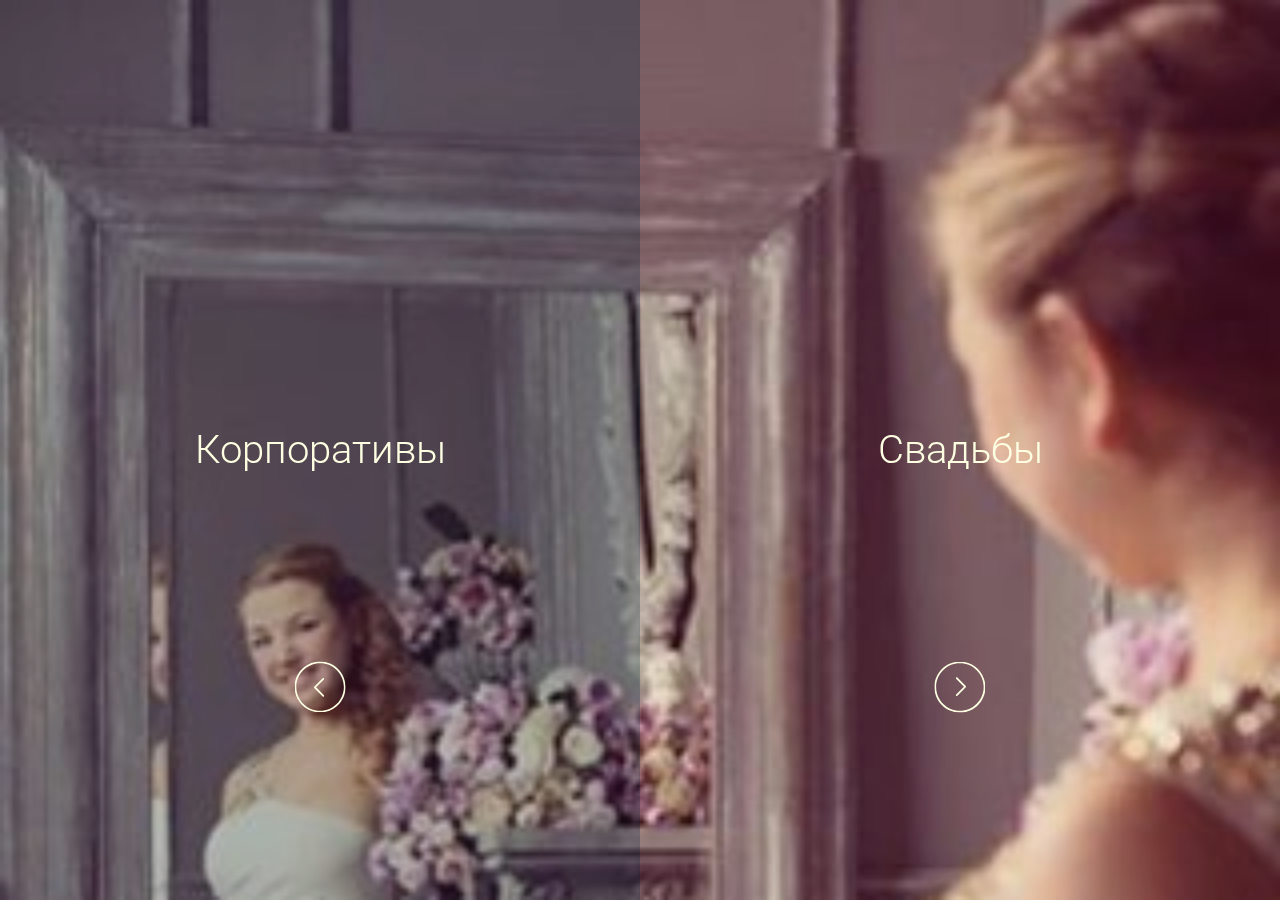
<file: index.html>
<!DOCTYPE html>
<html lang="ru">
<head>
	<meta charset="UTF-8">
	<title>Марина Лагутина — ведущая мероприятий v Санкт-Петербурге</title>
	<link rel="shortcut icon" href="favicon.ico" type="image/x-icon">
	<link rel="stylesheet" href="style/reset.css">
	<link href='https://fonts.googleapis.com/css?family=Roboto:700,400italic,300&subset=latin,cyrillic' rel='stylesheet' type='text/css'>
	<link rel="stylesheet" href="style/landing.css">
	<meta name="viewport" content="width=device-width, initial-scale=1.0, maximum-scale=1.0, user-scalable=no" />
	<meta name="apple-mobile-web-app-capable" content="yes" />
	<meta name="format-detection" content="telephone=no">
</head>
<body>
<div class="back-image" style="position: fixed; width: 100%; height: 100%; left: 0; top: 0; background: url(big.jpg) no-repeat top center; background-size: cover;"></div>
<section class="corp">
	<a href="#" class="arrow"></a>
	<a class="link" href="#">Корпоративы</a>
</section>
<section class="wedd">
	<a class="arrow" href="wedding.html"></a>
	<a class="link" href="wedding.html">Свадьбы</a>
</section>
<div class="logo">
	<h1>Марина Лагутина</h1>
	<p>Ведущая мероприятий</p>
</div>
</body>
</html>
</file>
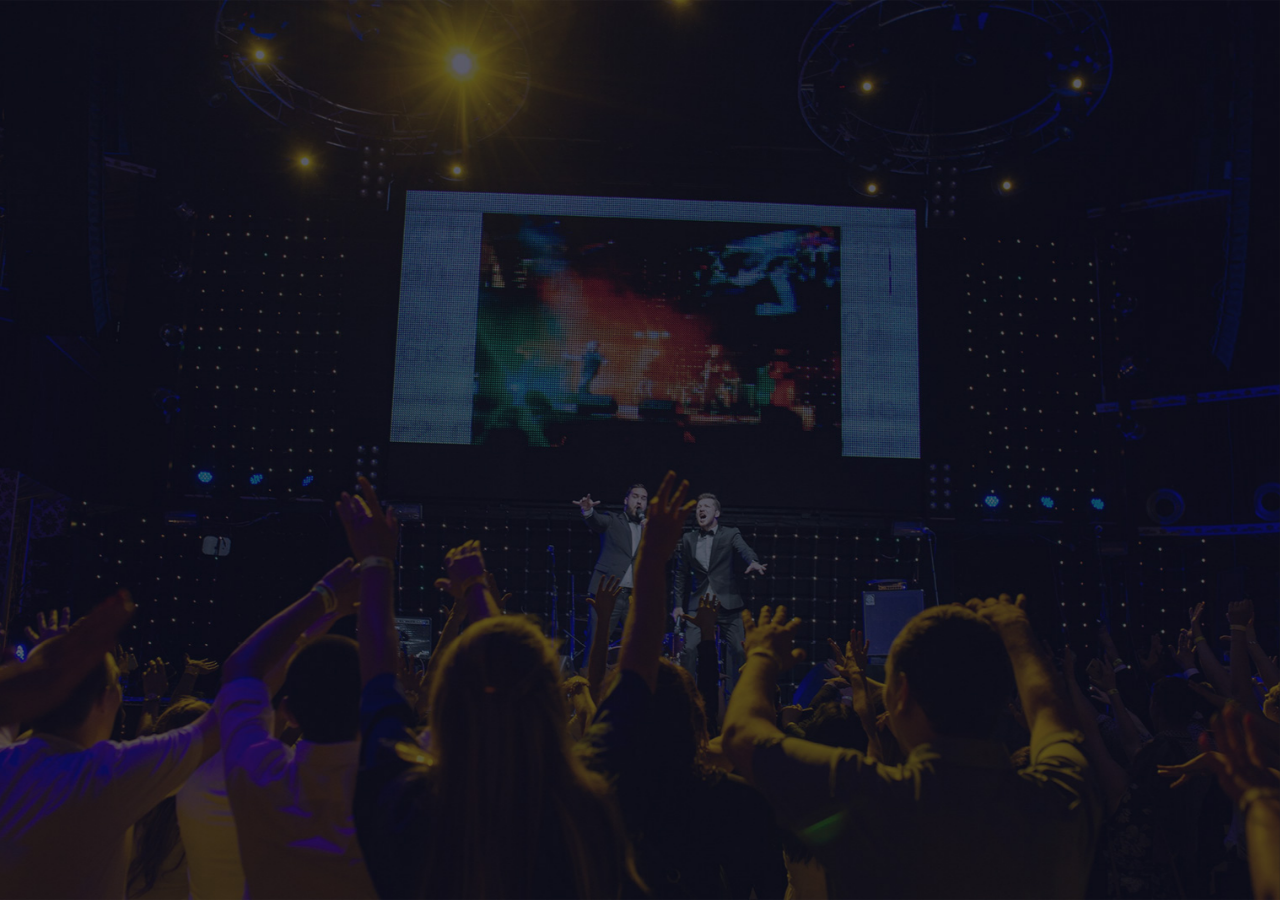
<file: corp.html>
<!DOCTYPE html>
<html>
<head>
	<meta charset="UTF-8">
  <title>Денис Козлов — Ведущий корпоративных мероприятий в Самаре</title>
  <link rel="shortcut icon" href="favicon.ico" type="image/x-icon">
  <script data-turbolinks-track="false" src="assets/application-79c480bc6b7214dbdc73ef400a1d885a.js"></script>
  <link href='https://fonts.googleapis.com/css?family=Roboto:400,700,400italic,300italic,300,900&subset=latin,cyrillic' rel='stylesheet' type='text/css'>
  <link rel="stylesheet" href="https://fonts.googleapis.com/css?family=Open+Sans:400,700,400italic,700italic&subset=latin,cyrillic">
  <link href="style/reset.css" rel="stylesheet" media="all">
  <link href="style/fotorama.css" rel="stylesheet" media="all">
  <link href="style/pages.css" rel="stylesheet" media="all">
  <link href="style/corp.css" rel="stylesheet" media="all">
  <meta content="authenticity_token" name="csrf-param" />
<meta content="N3xhSnDdeSDrr5OLCJ6cnGmXdkt30I5I++9wR/4IqBA=" name="csrf-token" />  
  <meta name="viewport" content="width=device-width, initial-scale=1.0, maximum-scale=1.0, user-scalable=no" />
  <meta name="apple-mobile-web-app-capable" content="yes" />
  <meta name="format-detection" content="telephone=no">
</head>
<body class="corporate-version">

    <div style="opacity:0;" class="preloader">
	<div class="ring"></div>
</div>
	<aside class="hidden hide-logo  ">
		<div class="blood-back"></div>
		<a class="logo">
			<img class="ipad" src="logo.jpg"><img class="laptop" src="logo-laptop.jpg">
			<div class="name">Денис</div>
			<div class="surname"><span>Козлов</span>Козлов</div>
		</a>
		<nav>
			<a href="corp.html#main" class="active">Главная</a>
			<a href="corp.html#video" class="video">Видео</a>
			<a href="corp.html#photo">Обо мне</a>
			<a href="corp.html#events">Мероприятия</a>
			<a href="corp.html#reviews">Клиенты</a>
			<a href="corp.html#calendar">Календарь</a>
			<a href="corp.html#contacts">Контакты</a>
		</nav>
		<a href="for-agency.pdf" target="_blank" class="for-agency"><img src="img/file.svg">Агентствам</a>
		<div class="line"></div>
		<a href="http://anmedio.ru" target="_blank" id="anmedio"><span>Сделано в </span><span class="brand">ANMEDIO</span></a>
	</aside>

	<section></section>

	<section class="first">
		<div id="logo">
			<img src="logo.jpg">
		</div>
		<h1>Денис Козлов</h1>
		<p class="relevant">Ведущий мероприятий с 2007 года</p>
		
		<a class="down" href="corp.html#video">
			<img src="img/down-circle.svg">
		</a>
		<a class="top9" title="Участник ТОП 9 Самара" target="_blank" rel="nofollow" href="http://samara.topshowmen.com/">TOP<span>9</span>SAMARA</a>
	</section>
	<section class="video  ">
		<video id="video" style="width:100%; height:auto;" preload="none" poster="img/corp-video-back.jpg">
	      	<source id="mp4" src="corporate/corp-video.mp4" type="video/mp4">
	      	<p>Видео не поддерживается в вашем браузере.</p>
	    </video>
	    <a class="play">
	    	<img src="img/play.svg">
	    	<div class="line1">Посмотрите,</div>
	    	<div class="line2">и все увидите сами.</div>
	    </a>
	    <div class="more">
	    	<p>Хотите увидеть<br>больше видео?</p>
	    	<a class="get-button">Да, хочу!</a>
	    </div>
			<div class="get-video">
				  <form accept-charset="UTF-8" action="http://www.kozlovdenis.ru/video_requests" class="new_video_request" data-remote="true" id="new_video_request" method="post"><div style="display:none"><input name="utf8" type="hidden" value="&#x2713;" /></div>
  <input id="video_request_mail" name="video_request[mail]" placeholder="Ваш e-mail" required="required" type="email" />
      <input name="commit" type="submit" value="Ок" />
  </form>
			</div>
	    <a class="close">
	    	<img src="close.svg">
	    	<div>Закрыть</div>
	    </a>
	    <a href="corp.html#photo" class="button">Об опыте <img src="button-arrow.svg"></a>
	</section>
	<section class="photo">
		<div class="column-1">
			<div class="quote">
				<div class="line-1"></div>
				<div class="line-2"></div>
				<div class="mask">
					<div class="text">
						Событие,<br>проведенное мной,<br>прочно войдет в историю<br>вашей компании.
					</div>
				</div>
			</div>
			<div class="about">
				<p>Для меня сопроводить корпоративный праздник <span>на 4000 человек</span> уже не так трудно, куда сложнее было провести полноценное торжество на 3-х гостей.<br>О нем я расскажу вам на нашей первой встрече.</p>
			</div>
		</div>
		<div class="column-2">
			<div id="about-me-photos" class="fotorama" data-glimpse="0" data-height="100%" data-width="100%" data-maxwidth="100%" data-fit="cover" data-loop="true" data-autoplay="true" data-nav="false">
				<img src="about/1.jpg">
				<img src="about/2.jpg">
				<img src="about/3.jpg">
				<img src="about/4.jpg">
				<img src="about/5.jpg">
			</div>
			<div class="grad"></div>
			<div class="description">
				<div class="text">
					Я знаю, как сделать ваше событие идеальным.
				</div>
				<a href="corp.html#weddings" class="button">Посмотреть портфолио <img src="button-arrow.svg"></a>
			</div>
		</div>
	</section>
	<section class="weddings  ">
		<div class="back" style="background:url(images/556/medium/1.jpg@1475812752) no-repeat center center; background-size:cover;"></div>
		<div class="active-wedding">
			<div class="title">Новогодние банкеты</div>
			<a class="get-photos" rel="46"><img src="photo.svg"><span>Фото</span></a>
			<div class="date" style="display:none;">15 августа 2016</div>
			<div class="desc" style="clear:both; margin:6vw 0 0;">Для многих новый год - это не только семейный праздник, но и одна из немногих возможностей собраться с рабочим коллективом в неформальной обстановке. </div>
			<div class="people" style="display:none;"><img src="people.svg"><span>1 гостей</span></div>
			<div class="place" style="display:none;"><img src="map.svg"><span>-</span></div>
			<a href="corp.html#reviews" class="button">Более 150 клиентов <img src="button-arrow.svg"></a>
		</div>
		<div class="weddings">
				<div class="slide">
					<img alt="1" src="images/556/medium/1.jpg@1475812752" />
					<div class="info">
						<div class="title">Новогодние банкеты</div>
						<div class="desc">Для многих новый год - это не только семейный праздник, но и одна из немногих возможностей собраться с рабочим коллективом в неформальной обстановке. </div>
						<div class="date">15 августа 2016</div>
						<div class="place">-</div>
						<div class="people">1</div>
						<div class="id">46</div>
					</div>
				</div>
				<div class="slide">
					<img alt="1" src="images/573/medium/1.jpg@1475812853" />
					<div class="info">
						<div class="title">Презентации и открытия</div>
						<div class="desc">Острый и уместный юмор, грамотная, поставленная речь и множество креативных идей ‒ вот лично мои 3 составляющих успеха подобных событий. </div>
						<div class="date">15 августа 2016</div>
						<div class="place">1</div>
						<div class="people">1</div>
						<div class="id">48</div>
					</div>
				</div>
				<div class="slide">
					<img alt="1" src="images/587/medium/1.jpg@1475813000" />
					<div class="info">
						<div class="title">Team-building</div>
						<div class="desc">Обожаю наблюдать как сплочаются коллективы и принимать в этом участие. Будь то простая спартакиада или огромный командообразующий квест. </div>
						<div class="date">15 августа 2016</div>
						<div class="place">1</div>
						<div class="people">1</div>
						<div class="id">47</div>
					</div>
				</div>
				<div class="slide">
					<img alt="1" src="images/598/medium/1.jpg@1475813166" />
					<div class="info">
						<div class="title">Городские мероприятия</div>
						<div class="desc">Те события, на которых нельзя даже чуть оговориться. Четкий сценарий и координация внимания тысячи людей. </div>
						<div class="date">15 августа 2016</div>
						<div class="place">-</div>
						<div class="people">1</div>
						<div class="id">44</div>
					</div>
				</div>
		</div>
		<a class="more">Еще фото...</a>
	</section>
	<div id="show-album" class="hidden">
		<div class="handle">
		</div>
	</div>
	<div id="show-album-grad" class="hidden">
		<a class="next"></a>
	</div>
	<div id="show-album-grad-prev" class="hidden">
		<a class="prev"></a>
	</div>
	<a class="close-album hidden">
	  <img src="close.svg">
	  <div>Закрыть</div>
	</a>
	<section class="reviews  ">
		<div class="grad-left"></div>
		<div class="mask dragdealer" id="photo-reviews">
					
			<div class="handle" style="width:288vw">				
							<div class="column">
						<a class="review ind0 empty" style="background:url(images/medium/missing.png) no-repeat center 30%; background-size:cover;"><div class="overlay"></div></a>
						<a class="review ind1 empty" style="background:url(images/medium/missing.png) no-repeat center 30%; background-size:cover;"><div class="overlay"></div></a>
						<a class="review ind2 " style="background:url(clients/7/medium/vtb24.jpg@1468931503) no-repeat center 30%; background-size:cover;"><div class="overlay"></div></a>
						</div>
							<div class="column">
						<a class="review ind3 " style="background:url(clients/44/medium/logo1.jpg@1471261752) no-repeat center 30%; background-size:cover;"><div class="overlay"></div></a>
						<a class="review ind4 " style="background:url(clients/45/medium/logo2.jpg@1471261780) no-repeat center 30%; background-size:cover;"><div class="overlay"></div></a>
						<a class="review ind5 " style="background:url(clients/46/medium/logo3.jpg@1471261815) no-repeat center 30%; background-size:cover;"><div class="overlay"></div></a>
						</div>
							<div class="column">
						<a class="review ind6 " style="background:url(clients/47/medium/logo4.jpg@1471261844) no-repeat center 30%; background-size:cover;"><div class="overlay"></div></a>
						<a class="review ind7 " style="background:url(clients/25/medium/rusfinans.jpg@1468933145) no-repeat center 30%; background-size:cover;"><div class="overlay"></div></a>
						<a class="review ind8 " style="background:url(clients/18/medium/botekwellness.jpg@1468934171) no-repeat center 30%; background-size:cover;"><div class="overlay"></div></a>
						</div>
							<div class="column">
						<a class="review ind9 " style="background:url(clients/4/medium/beeline.jpg@1468931413) no-repeat center 30%; background-size:cover;"><div class="overlay"></div></a>
						<a class="review ind10 " style="background:url(clients/16/medium/baltika.jpg@1468932794) no-repeat center 30%; background-size:cover;"><div class="overlay"></div></a>
						<a class="review ind11 " style="background:url(clients/10/medium/rosneft.jpg@1468931628) no-repeat center 30%; background-size:cover;"><div class="overlay"></div></a>
						</div>
							<div class="column">
						<a class="review ind12 " style="background:url(clients/33/medium/perfectogroup.jpg@1468933444) no-repeat center 30%; background-size:cover;"><div class="overlay"></div></a>
						<a class="review ind13 " style="background:url(clients/17/medium/ipozembank.jpg@1468932820) no-repeat center 30%; background-size:cover;"><div class="overlay"></div></a>
						<a class="review ind14 " style="background:url(clients/28/medium/bosch.jpg@1468933221) no-repeat center 30%; background-size:cover;"><div class="overlay"></div></a>
						</div>
							<div class="column">
						<a class="review ind15 " style="background:url(clients/34/medium/electoshit.jpg@1468933469) no-repeat center 30%; background-size:cover;"><div class="overlay"></div></a>
						<a class="review ind16 " style="background:url(clients/38/medium/etm.jpg@1468933560) no-repeat center 30%; background-size:cover;"><div class="overlay"></div></a>
						<a class="review ind17 " style="background:url(clients/40/medium/glyanec.jpg@1468933974) no-repeat center 30%; background-size:cover;"><div class="overlay"></div></a>
						</div>
							<div class="column">
						<a class="review ind18 " style="background:url(clients/42/medium/luxury-fitness.jpg@1468934017) no-repeat center 30%; background-size:cover;"><div class="overlay"></div></a>
						<a class="review ind19 " style="background:url(clients/41/medium/pivo.jpg@1468933991) no-repeat center 30%; background-size:cover;"><div class="overlay"></div></a>
						<a class="review ind20 " style="background:url(clients/1/medium/mts.jpg@1468844339) no-repeat center 30%; background-size:cover;"><div class="overlay"></div></a>
						</div>
							<div class="column">
						<a class="review ind21 " style="background:url(clients/5/medium/tele2.jpg@1468931454) no-repeat center 30%; background-size:cover;"><div class="overlay"></div></a>
						<a class="review ind22 " style="background:url(clients/6/medium/sberbank.jpg@1468931479) no-repeat center 30%; background-size:cover;"><div class="overlay"></div></a>
						<a class="review ind23 " style="background:url(clients/8/medium/homcredit.jpg@1468931533) no-repeat center 30%; background-size:cover;"><div class="overlay"></div></a>
						</div>
							<div class="column">
						<a class="review ind24 " style="background:url(clients/9/medium/mcdonalds.jpg@1468931607) no-repeat center 30%; background-size:cover;"><div class="overlay"></div></a>
						<a class="review ind25 " style="background:url(clients/11/medium/irr.jpg@1468931647) no-repeat center 30%; background-size:cover;"><div class="overlay"></div></a>
						<a class="review ind26 " style="background:url(clients/12/medium/sladkodarov.jpg@1468931724) no-repeat center 30%; background-size:cover;"><div class="overlay"></div></a>
						</div>
							<div class="column">
						<a class="review ind27 " style="background:url(clients/13/medium/absolutebank.jpg@1468931760) no-repeat center 30%; background-size:cover;"><div class="overlay"></div></a>
						<a class="review ind28 " style="background:url(clients/14/medium/fiat.jpg@1468931827) no-repeat center 30%; background-size:cover;"><div class="overlay"></div></a>
						<a class="review ind29 " style="background:url(clients/15/medium/vw.jpg@1468931857) no-repeat center 30%; background-size:cover;"><div class="overlay"></div></a>
						</div>
							<div class="column">
						<a class="review ind30 " style="background:url(clients/19/medium/samvtormet.jpg@1468932891) no-repeat center 30%; background-size:cover;"><div class="overlay"></div></a>
						<a class="review ind31 " style="background:url(clients/20/medium/kinupwellness.jpg@1468932939) no-repeat center 30%; background-size:cover;"><div class="overlay"></div></a>
						<a class="review ind32 " style="background:url(clients/21/medium/britishamericantobacco.jpg@1468933032) no-repeat center 30%; background-size:cover;"><div class="overlay"></div></a>
						</div>
							<div class="column">
						<a class="review ind33 " style="background:url(clients/22/medium/nefco.jpg@1468933077) no-repeat center 30%; background-size:cover;"><div class="overlay"></div></a>
						<a class="review ind34 " style="background:url(clients/23/medium/gfso.jpg@1468933111) no-repeat center 30%; background-size:cover;"><div class="overlay"></div></a>
						<a class="review ind35 " style="background:url(clients/24/medium/parkisamari.jpg@1468933126) no-repeat center 30%; background-size:cover;"><div class="overlay"></div></a>
						</div>
							<div class="column">
						<a class="review ind36 " style="background:url(clients/26/medium/leroymerlin.jpg@1468933163) no-repeat center 30%; background-size:cover;"><div class="overlay"></div></a>
						<a class="review ind37 " style="background:url(clients/27/medium/mediamarkt.jpg@1468933194) no-repeat center 30%; background-size:cover;"><div class="overlay"></div></a>
						<a class="review ind38 " style="background:url(clients/29/medium/transneft.jpg@1468933260) no-repeat center 30%; background-size:cover;"><div class="overlay"></div></a>
						</div>
							<div class="column">
						<a class="review ind39 " style="background:url(clients/30/medium/perekrestok.jpg@1468933283) no-repeat center 30%; background-size:cover;"><div class="overlay"></div></a>
						<a class="review ind40 " style="background:url(clients/31/medium/nrj.jpg@1468933381) no-repeat center 30%; background-size:cover;"><div class="overlay"></div></a>
						<a class="review ind41 " style="background:url(clients/32/medium/heineken.jpg@1468933423) no-repeat center 30%; background-size:cover;"><div class="overlay"></div></a>
						</div>
							<div class="column">
						<a class="review ind42 " style="background:url(clients/35/medium/samneftfiz.jpg@1468933494) no-repeat center 30%; background-size:cover;"><div class="overlay"></div></a>
						<a class="review ind43 " style="background:url(clients/36/medium/svgk.jpg@1468933513) no-repeat center 30%; background-size:cover;"><div class="overlay"></div></a>
						<a class="review ind44 " style="background:url(clients/37/medium/medgard.jpg@1468933537) no-repeat center 30%; background-size:cover;"><div class="overlay"></div></a>
						</div>
							<div class="column">
						<a class="review ind45 " style="background:url(clients/39/medium/fashioncollectoion.jpg@1468933608) no-repeat center 30%; background-size:cover;"><div class="overlay"></div></a>
						<a class="review ind46 " style="background:url(clients/43/medium/loveradio.jpg@1468934069) no-repeat center 30%; background-size:cover;"><div class="overlay"></div></a>
						<a class="review ind47 " style="background:url(clients/3/medium/megafon.jpg@1468844365) no-repeat center 30%; background-size:cover;"><div class="overlay"></div></a>
						</div>
			</div>
		</div>
		</div>
		<div class="about">
			<h3>Они доверили мне свое событие</h3>
			<p class="subtitle">... и не пожалели!</p>
			<p class="text">
				Это не полный список моих клиентов, и он постоянно пополняется.
			</p>
			<a href="corp.html#calendar" class="button">Свободные даты <img src="button-arrow.svg"></a>
		</div>
		<div class="text-reviews dragdealer" id="text-reviews">
			<div class="text-handle handle" style="width: 500%">
				<div class="review" style="width: 20.0%">
					<div class="head">
						<div class="author">
							<img alt="Logo1" src="clients/44/medium/logo1.jpg@1471261752" />
							<a>РГУТиС</a>
						</div>
					</div>
						<a href="client/44.html" data-method="get" data-remote="true" class="text">
							Отлично провел масленичные гулянья. Большое открытое мероприятие прошло на очень высоком уровне....
						</a>
					</div>
				<div class="review" style="width: 20.0%">
					<div class="head">
						<div class="author">
							<img alt="Logo2" src="clients/45/medium/logo2.jpg@1471261780" />
							<a>Ситилинк</a>
						</div>
					</div>
						<a href="client/45.html" data-method="get" data-remote="true" class="text">
							Федеральное рекламное агентство &quot;Адмирал&quot; проводило открытие магазина &quot;Сити линк&quot; в Самаре. 90%...
						</a>
					</div>
				<div class="review" style="width: 20.0%">
					<div class="head">
						<div class="author">
							<img alt="Logo3" src="clients/46/medium/logo3.jpg@1471261815" />
							<a>Волгашинторг</a>
						</div>
					</div>
						<a href="client/46.html" data-method="get" data-remote="true" class="text">
							Огромная благодарность от всех сотрудников Волгашинторга и Партека, за незабываемый новогодний...
						</a>
					</div>
				<div class="review" style="width: 20.0%">
					<div class="head">
						<div class="author">
							<img alt="Logo4" src="clients/47/medium/logo4.jpg@1471261844" />
							<a>ОАО «СамРЭК»</a>
						</div>
					</div>
						<a href="client/47.html" data-method="get" data-remote="true" class="text">
							Коллектив ОАО &quot;СамРЭК&quot; и я лично выражаем огромную благодарность Вам Денис, за проведение нашего...
						</a>
					</div>
				<div class="review" style="width: 20.0%">
					<div class="head">
						<p class="more">И более 100 отзывов в моей группе ВК</p>
					</div>
					<a href="https://vk.com/topic-16541295_23237921" target="_blank" class="show">Смотреть</a>
				</div>
			</div>
			<div class="dots">
				<div class="dot active"></div>
				<div class="dot "></div>
				<div class="dot "></div>
				<div class="dot "></div>
				<div class="dot"></div>
			</div>
		</div>
		<a href="https://vk.com/topic-16541295_23237921" target="_blank" rel="nofollow" class="add">
			<p>
				Отзывы ВКонтакте
			</p>
		</a>
	</section>
	<div id="show-review" class="hidden">
		<div class="handle"></div>
	</div>
	<a class="close-review hidden">
	  <img src="close.svg">
	</a>
	<section class="calendar  ">
		<div class="column-1">
			<div id="calendar" class="animated">
				<div class="month">
  <a data-method="post" data-remote="true" href="http://www.kozlovdenis.ru/pages/calendar?month=2016-09-01" rel="nofollow"><img src="calendar/left.svg"></a>  
  <span>октябрь/2016</span>
  <a data-method="post" data-remote="true" href="http://www.kozlovdenis.ru/pages/calendar?month=2016-11-01" rel="nofollow"><img src="calendar/right.svg"></a>
</div>
<table>
  <tbody><tr><td class="notmonth">
    <a class="reserved ">
      26
    </a>
    <div class="event">
      <div class="date">
        26 октября 2016
      </div>
        <div class="name">
          Рабочие встречи в Москве
        </div>
        <div class="type">
          Встречи
        </div>
    </div>
</td><td class="notmonth">
    <a class=" ">
      27
    </a>
    <div class="event">
      <div class="date">
        27 октября 2016
      </div>
    </div>
</td><td class="notmonth">
    <a class=" ">
      28
    </a>
    <div class="event">
      <div class="date">
        28 октября 2016
      </div>
    </div>
</td><td class="notmonth">
    <a class="reserved ">
      29
    </a>
    <div class="event">
      <div class="date">
        29 октября 2016
      </div>
        <div class="name">
          Конференция врачей
        </div>
        <div class="type">
          Конференция
        </div>
    </div>
</td><td class="notmonth">
    <a class=" ">
      30
    </a>
    <div class="event">
      <div class="date">
        30 октября 2016
      </div>
    </div>
</td><td class="weekend">
    <a class="reserved ">
      1
    </a>
    <div class="event">
      <div class="date">
        1 октября 2016
      </div>
        <div class="name">
          Ашот и Елена
        </div>
        <div class="type">
          Свадьба
        </div>
    </div>
</td><td class="weekend">
    <a class=" ">
      2
    </a>
    <div class="event">
      <div class="date">
        2 октября 2016
      </div>
    </div>
</td></tr><tr><td>
    <a class=" ">
      3
    </a>
    <div class="event">
      <div class="date">
        3 октября 2016
      </div>
    </div>
</td><td>
    <a class=" ">
      4
    </a>
    <div class="event">
      <div class="date">
        4 октября 2016
      </div>
    </div>
</td><td>
    <a class=" ">
      5
    </a>
    <div class="event">
      <div class="date">
        5 октября 2016
      </div>
    </div>
</td><td>
    <a class=" ">
      6
    </a>
    <div class="event">
      <div class="date">
        6 октября 2016
      </div>
    </div>
</td><td>
    <a class=" ">
      7
    </a>
    <div class="event">
      <div class="date">
        7 октября 2016
      </div>
    </div>
</td><td class="weekend">
    <a class=" ">
      8
    </a>
    <div class="event">
      <div class="date">
        8 октября 2016
      </div>
    </div>
</td><td class="weekend">
    <a class=" ">
      9
    </a>
    <div class="event">
      <div class="date">
        9 октября 2016
      </div>
    </div>
</td></tr><tr><td class="today">
    <a class=" ">
      10
    </a>
    <div class="event">
      <div class="date">
        10 октября 2016
      </div>
    </div>
</td><td class="future">
    <a class=" after">
      11
    </a>
    <div class="event">
      <div class="date">
        11 октября 2016
      </div>
    </div>
</td><td class="future">
    <a class=" after">
      12
    </a>
    <div class="event">
      <div class="date">
        12 октября 2016
      </div>
    </div>
</td><td class="future">
    <a class=" after">
      13
    </a>
    <div class="event">
      <div class="date">
        13 октября 2016
      </div>
    </div>
</td><td class="future">
    <a class=" after">
      14
    </a>
    <div class="event">
      <div class="date">
        14 октября 2016
      </div>
    </div>
</td><td class="weekend future">
    <a class=" after">
      15
    </a>
    <div class="event">
      <div class="date">
        15 октября 2016
      </div>
    </div>
</td><td class="weekend future">
    <a class=" after">
      16
    </a>
    <div class="event">
      <div class="date">
        16 октября 2016
      </div>
    </div>
</td></tr><tr><td class="future">
    <a class=" after">
      17
    </a>
    <div class="event">
      <div class="date">
        17 октября 2016
      </div>
    </div>
</td><td class="future">
    <a class=" after">
      18
    </a>
    <div class="event">
      <div class="date">
        18 октября 2016
      </div>
    </div>
</td><td class="future">
    <a class=" after">
      19
    </a>
    <div class="event">
      <div class="date">
        19 октября 2016
      </div>
    </div>
</td><td class="future">
    <a class=" after">
      20
    </a>
    <div class="event">
      <div class="date">
        20 октября 2016
      </div>
    </div>
</td><td class="future">
    <a class="reserved after">
      21
    </a>
    <div class="event">
      <div class="date">
        21 октября 2016
      </div>
        <div class="name">
          Юбилей 50 лет
        </div>
        <div class="type">
          Юбилей
        </div>
    </div>
</td><td class="weekend future">
    <a class=" after">
      22
    </a>
    <div class="event">
      <div class="date">
        22 октября 2016
      </div>
    </div>
</td><td class="weekend future">
    <a class=" after">
      23
    </a>
    <div class="event">
      <div class="date">
        23 октября 2016
      </div>
    </div>
</td></tr><tr><td class="future">
    <a class=" after">
      24
    </a>
    <div class="event">
      <div class="date">
        24 октября 2016
      </div>
    </div>
</td><td class="future">
    <a class=" after">
      25
    </a>
    <div class="event">
      <div class="date">
        25 октября 2016
      </div>
    </div>
</td><td class="future">
    <a class=" after">
      26
    </a>
    <div class="event">
      <div class="date">
        26 октября 2016
      </div>
    </div>
</td><td class="future">
    <a class=" after">
      27
    </a>
    <div class="event">
      <div class="date">
        27 октября 2016
      </div>
    </div>
</td><td class="future">
    <a class=" after">
      28
    </a>
    <div class="event">
      <div class="date">
        28 октября 2016
      </div>
    </div>
</td><td class="weekend future">
    <a class=" after">
      29
    </a>
    <div class="event">
      <div class="date">
        29 октября 2016
      </div>
    </div>
</td><td class="weekend future">
    <a class=" after">
      30
    </a>
    <div class="event">
      <div class="date">
        30 октября 2016
      </div>
    </div>
</td></tr><tr><td class="future">
    <a class=" after">
      31
    </a>
    <div class="event">
      <div class="date">
        31 октября 2016
      </div>
    </div>
</td><td class="notmonth future">
    <a class=" after">
      1
    </a>
    <div class="event">
      <div class="date">
        1 октября 2016
      </div>
    </div>
</td><td class="notmonth future">
    <a class=" after">
      2
    </a>
    <div class="event">
      <div class="date">
        2 октября 2016
      </div>
    </div>
</td><td class="notmonth future">
    <a class=" after">
      3
    </a>
    <div class="event">
      <div class="date">
        3 октября 2016
      </div>
    </div>
</td><td class="notmonth future">
    <a class=" after">
      4
    </a>
    <div class="event">
      <div class="date">
        4 октября 2016
      </div>
    </div>
</td><td class="notmonth weekend future">
    <a class=" after">
      5
    </a>
    <div class="event">
      <div class="date">
        5 октября 2016
      </div>
    </div>
</td><td class="notmonth weekend future">
    <a class=" after">
      6
    </a>
    <div class="event">
      <div class="date">
        6 октября 2016
      </div>
    </div>
</td></tr></tbody></table><div class="legend">
  <span></span> — дата занята
</div>
			</div>
			<div class="reserve">
				<div class="text">
					Выберите свободную дату<br>и нажмите:
				</div>
				<a class="button disabled">Забронировать</a>
				<form accept-charset="UTF-8" action="http://www.kozlovdenis.ru/reserves" class="new_reserve" data-remote="true" id="new_reserve" method="post"><div style="display:none"><input name="utf8" type="hidden" value="&#x2713;" /></div>
    <input id="reserve_who" name="reserve[who]" placeholder="Ваше имя" required="required" type="text" />
    <input id="reserve_contacts" name="reserve[contacts]" placeholder="Как с вами связаться?" required="required" type="text" />
    <input id="reserve_date" name="reserve[date]" type="hidden" />
    <input name="commit" type="submit" value="Забронировать" />
</form>
			</div>
		</div>
		<div class="column-2">
			<a href="corp.html#contacts" class="button">Свяжитесь со мной <img src="button-arrow.svg"></a>
		</div>
	</section>
	<section class="contacts">
		<div class="logo">
			<img src="logo.jpg">
		</div>
		<div class="text">
			<h1>Денис Козлов</h1>
			<p class="relevant">Ведущий мероприятий с 2008 года</p>
			<div class="line"></div>
			<p class="im-ready">Готов ответить на все ваши вопросы</p>
			<div class="get-ring">
				<p class="ok">Отправляю...</p>
<form accept-charset="UTF-8" action="http://www.kozlovdenis.ru/ring_requests" class="new_ring_request" data-remote="true" id="new_ring_request" method="post"><div style="display:none"><input name="utf8" type="hidden" value="&#x2713;" /></div>
<input id="ring_request_name" name="ring_request[name]" placeholder="Имя" required="required" type="text" />
<input id="ring_request_phone" name="ring_request[phone]" placeholder="Ваш телефон" required="required" style="width:20vw" type="text" />
<input name="commit" type="submit" value="Ок" />
</form>
			</div>
			<p class="phone show">+7 <span>(846)</span> 244-87-20</p>
			<a class="ring">Заказать звонок</a>
			<div class="social">
				<a title="Паблик ВКонтакте" href="https://vk.com/kozlovdenis_group" rel="nofollow" target="_blank" class="vk"><img src="social/vk.svg"></a>
				<a title="Твиттер" href="http://twitter.com/kozlovdenis" rel="nofollow" target="_blank" class="tw"><img src="social/tw.svg"></a>
				<a title="Фоточки в инстаграме" href="http://instagram.com/kozlovdenislife" rel="nofollow" target="_blank" class="insta"><img src="social/insta.svg"></a>
				<a title="Страничка на фэйсбуке" href="https://www.facebook.com/kozlovdenis.page" rel="nofollow" target="_blank" class="fb"><img src="social/fb.svg"></a>
			</div>
		</div>
		<a class="top9" title="Участник ТОП 9 Самара" target="_blank" rel="nofollow" href="http://samara.topshowmen.com/">TOP<span>9</span>SAMARA</a>
	</section>
	<!-- Yandex.Metrika counter --> <script type="text/javascript"> (function (d, w, c) { (w[c] = w[c] || []).push(function() { try { w.yaCounter37565700 = new Ya.Metrika({ id:37565700, clickmap:true, trackLinks:true, accurateTrackBounce:true, webvisor:true, trackHash:true }); } catch(e) { } }); var n = d.getElementsByTagName("script")[0], s = d.createElement("script"), f = function () { n.parentNode.insertBefore(s, n); }; s.type = "text/javascript"; s.async = true; s.src = "https://mc.yandex.ru/metrika/watch.js"; if (w.opera == "[object Opera]") { d.addEventListener("DOMContentLoaded", f, false); } else { f(); } })(document, window, "yandex_metrika_callbacks"); </script> <noscript><div><img src="https://mc.yandex.ru/watch/37565700" style="position:absolute; left:-9999px;" alt="" /></div></noscript> <!-- /Yandex.Metrika counter -->
  
</body>
</html>
</file>
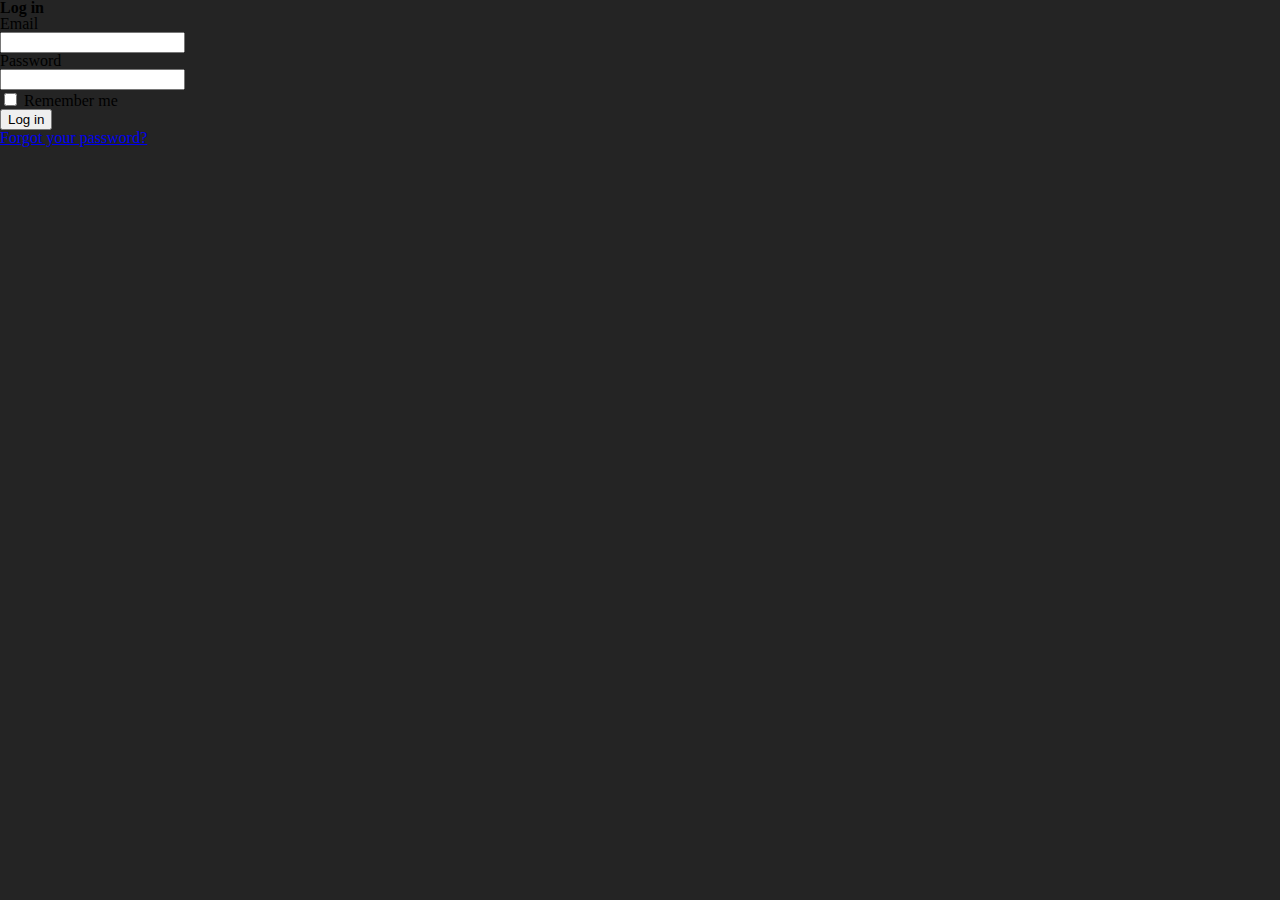
<file: client/44.html>
<!DOCTYPE html>
<html>
<head>
  <title>Денис Козлов — Ведущий на свадьбу в Самаре</title>
  <link rel="shortcut icon" href="../favicon.ico" type="image/x-icon">
  <script data-turbolinks-track="false" src="../assets/application-79c480bc6b7214dbdc73ef400a1d885a.js"></script>
  <link href='https://fonts.googleapis.com/css?family=Roboto:400,700,400italic,300italic,300,900&subset=latin,cyrillic' rel='stylesheet' type='text/css'>
  <link rel="stylesheet" href="https://fonts.googleapis.com/css?family=Open+Sans:400,700,400italic,700italic&subset=latin,cyrillic">
  <link href="../style/reset.css" rel="stylesheet" media="all">
  <link href="../style/fotorama.css" rel="stylesheet" media="all">
  <link href="../style/pages.css" rel="stylesheet" media="all">
  <meta content="authenticity_token" name="csrf-param" />
<meta content="N3xhSnDdeSDrr5OLCJ6cnGmXdkt30I5I++9wR/4IqBA=" name="csrf-token" />  
  <meta name="viewport" content="width=device-width, initial-scale=1.0, maximum-scale=1.0, user-scalable=no" />
  <meta name="apple-mobile-web-app-capable" content="yes" />
  <meta name="format-detection" content="telephone=no">
</head>
<body>

      <h2>Log in</h2>

<form accept-charset="UTF-8" action="47.html" class="new_user" id="new_user" method="post"><div style="display:none"><input name="utf8" type="hidden" value="&#x2713;" /><input name="authenticity_token" type="hidden" value="N3xhSnDdeSDrr5OLCJ6cnGmXdkt30I5I++9wR/4IqBA=" /></div>
  <div class="field">
    <label for="user_email">Email</label><br />
    <input autofocus="autofocus" id="user_email" name="user[email]" type="email" value="" />
  </div>

  <div class="field">
    <label for="user_password">Password</label><br />
    <input autocomplete="off" id="user_password" name="user[password]" type="password" />
  </div>

    <div class="field">
      <input name="user[remember_me]" type="hidden" value="0" /><input id="user_remember_me" name="user[remember_me]" type="checkbox" value="1" />
      <label for="user_remember_me">Remember me</label>
    </div>

  <div class="actions">
    <input name="commit" type="submit" value="Log in" />
  </div>
</form>


  <a href="../password/new.html">Forgot your password?</a><br />





  
<!--
<p class="alert">translation missing: ru.devise.failure.user.unauthenticated</p>
-->
  
</body>
</html>
</file>
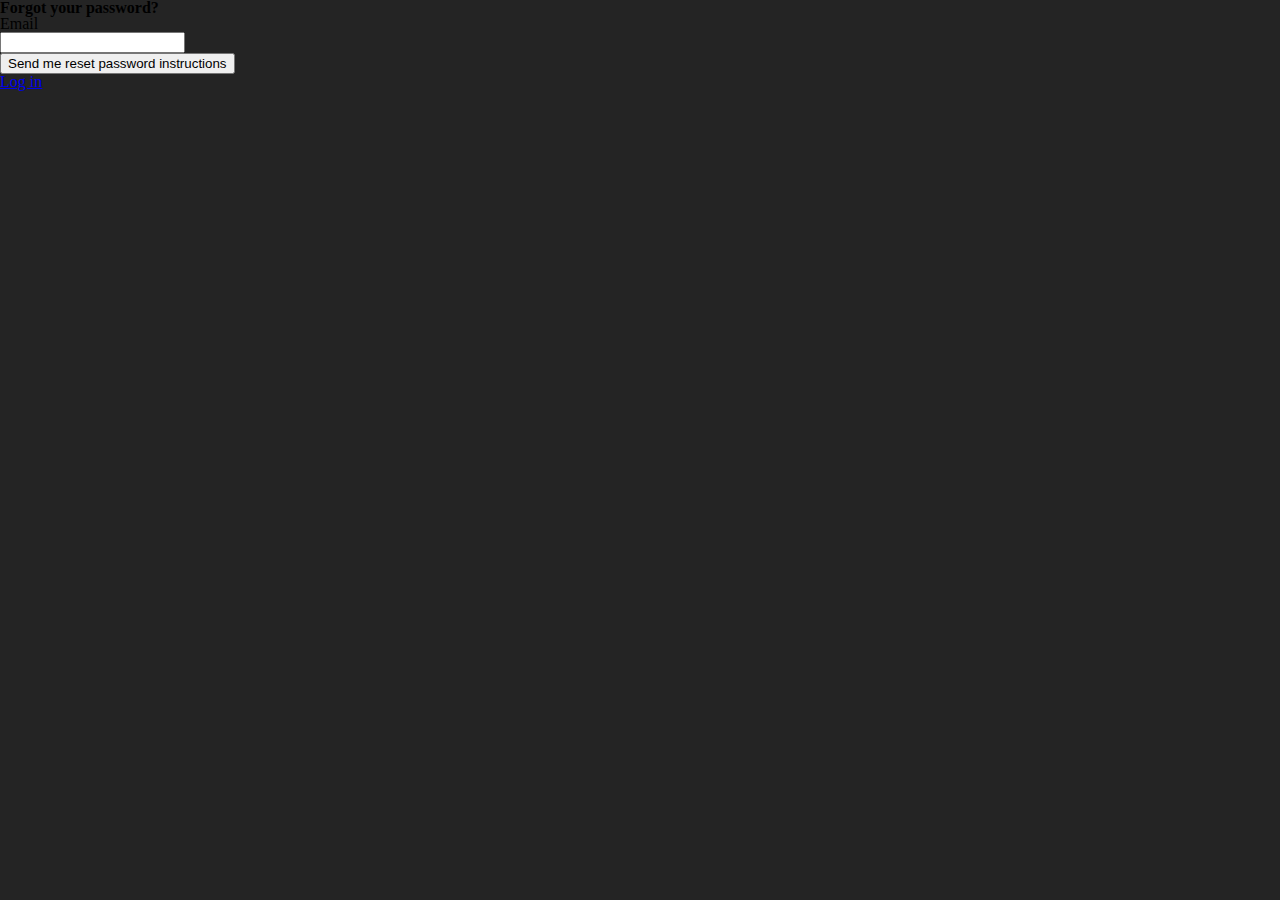
<file: password/new.html>
<!DOCTYPE html>
<html>
<head>
  <title>Денис Козлов — Ведущий на свадьбу в Самаре</title>
  <link rel="shortcut icon" href="../favicon.ico" type="image/x-icon">
  <script data-turbolinks-track="false" src="../assets/application-79c480bc6b7214dbdc73ef400a1d885a.js"></script>
  <link href='https://fonts.googleapis.com/css?family=Roboto:400,700,400italic,300italic,300,900&subset=latin,cyrillic' rel='stylesheet' type='text/css'>
  <link rel="stylesheet" href="https://fonts.googleapis.com/css?family=Open+Sans:400,700,400italic,700italic&subset=latin,cyrillic">
  <link href="../style/reset.css" rel="stylesheet" media="all">
  <link href="../style/fotorama.css" rel="stylesheet" media="all">
  <link href="../style/pages.css" rel="stylesheet" media="all">
  <meta content="authenticity_token" name="csrf-param" />
<meta content="N3xhSnDdeSDrr5OLCJ6cnGmXdkt30I5I++9wR/4IqBA=" name="csrf-token" />  
  <meta name="viewport" content="width=device-width, initial-scale=1.0, maximum-scale=1.0, user-scalable=no" />
  <meta name="apple-mobile-web-app-capable" content="yes" />
  <meta name="format-detection" content="telephone=no">
</head>
<body>

      <h2>Forgot your password?</h2>

<form accept-charset="UTF-8" action="http://www.kozlovdenis.ru/password" class="new_user" id="new_user" method="post"><div style="display:none"><input name="utf8" type="hidden" value="&#x2713;" /><input name="authenticity_token" type="hidden" value="N3xhSnDdeSDrr5OLCJ6cnGmXdkt30I5I++9wR/4IqBA=" /></div>
  

  <div class="field">
    <label for="user_email">Email</label><br />
    <input autofocus="autofocus" id="user_email" name="user[email]" type="email" value="" />
  </div>

  <div class="actions">
    <input name="commit" type="submit" value="Send me reset password instructions" />
  </div>
</form>
  <a href="../client/47.html">Log in</a><br />







  
<!--
<p class="alert"></p>
-->
  
</body>
</html>
</file>
<file: style/landing.css>
body{background:#333}.logo{position:absolute;left:50%;top:90px;-webkit-transform:translate(-50%, 0);-ms-transform:translate(-50%, 0);transform:translate(-50%, 0);text-align:center;font-family:'Roboto',sans-serif;padding:0 0 47px;color:#feffe2;display:none}.logo h1{font-size:44px}.logo p{font-style:italic;font-size:17px;margin:6px 0 0}.logo:after{content:'';width:44%;height:4px;background:#feffe2;bottom:0;position:absolute;left:28%}section{position:fixed;width:50%;height:100%;top:0}section a.link{text-align:center;width:100%;position:absolute;font-family:'Roboto',sans-serif;text-decoration:none;font-size:40px;top:50%;font-weight:300;-webkit-transform:translateY(-50%);-ms-transform:translateY(-50%);transform:translateY(-50%);padding:100px 0;color:#feffe2}section .arrow{width:4vw;height:4vw;bottom:18%;left:50%;position:absolute;background:url("../img/down-circle.svg") no-repeat}section.corp{left:0;background:rgba(38,34,51,0.3)}section.corp .arrow{-webkit-transform:translate(-50%, -50%) rotate(90deg);-ms-transform:translate(-50%, -50%) rotate(90deg);transform:translate(-50%, -50%) rotate(90deg)}section.wedd{right:0;background:rgba(255,94,57,0.1)}section.wedd .arrow{-webkit-transform:translate(-50%, -50%) rotate(-90deg);-ms-transform:translate(-50%, -50%) rotate(-90deg);transform:translate(-50%, -50%) rotate(-90deg)}@media screen and (max-width: 1000px){video{display:none}.back-image{background:url("../img/frames/frame1.jpg") no-repeat;background-size:cover;width:100%;height:100%;position:fixed;left:0;top:0}.logo{top:50%;-webkit-transform:translate(-50%, -50%);-ms-transform:translate(-50%, -50%);transform:translate(-50%, -50%);padding:0;width:80%;display:none}.logo h1{font-size:22px}.logo p{font-size:14px}.logo:after{display:none}section{position:fixed;width:100%;height:50%}section a.link{padding:0;font-size:20px;padding:40px 0}section.corp{top:0}section.wedd{bottom:0;top:auto}section .arrow{display:none}}

/*# sourceMappingURL=style.css.map */
</file>
<file: style/fotorama.css>
/*!
 * Fotorama 4.6.4 | http://fotorama.io/license/
 */
.fotorama__arr:focus:after,.fotorama__fullscreen-icon:focus:after,.fotorama__html,.fotorama__img,.fotorama__nav__frame:focus .fotorama__dot:after,.fotorama__nav__frame:focus .fotorama__thumb:after,.fotorama__stage__frame,.fotorama__stage__shaft,.fotorama__video iframe{position:absolute;width:100%;height:100%;top:0;right:0;left:0;bottom:0}.fotorama--fullscreen,.fotorama__img{max-width:99999px!important;max-height:99999px!important;min-width:0!important;min-height:0!important;border-radius:0!important;box-shadow:none!important;padding:0!important}.fotorama__wrap .fotorama__grab{cursor:move;cursor:-webkit-grab;cursor:-o-grab;cursor:-ms-grab;cursor:grab}.fotorama__grabbing *{cursor:move;cursor:-webkit-grabbing;cursor:-o-grabbing;cursor:-ms-grabbing;cursor:grabbing}.fotorama__spinner{position:absolute!important;top:50%!important;left:50%!important}.fotorama__wrap--css3 .fotorama__arr,.fotorama__wrap--css3 .fotorama__fullscreen-icon,.fotorama__wrap--css3 .fotorama__nav__shaft,.fotorama__wrap--css3 .fotorama__stage__shaft,.fotorama__wrap--css3 .fotorama__thumb-border,.fotorama__wrap--css3 .fotorama__video-close,.fotorama__wrap--css3 .fotorama__video-play{-webkit-transform:translate3d(0,0,0);transform:translate3d(0,0,0)}.fotorama__caption,.fotorama__nav:after,.fotorama__nav:before,.fotorama__stage:after,.fotorama__stage:before,.fotorama__wrap--css3 .fotorama__html,.fotorama__wrap--css3 .fotorama__nav,.fotorama__wrap--css3 .fotorama__spinner,.fotorama__wrap--css3 .fotorama__stage,.fotorama__wrap--css3 .fotorama__stage .fotorama__img,.fotorama__wrap--css3 .fotorama__stage__frame{-webkit-transform:translateZ(0);transform:translateZ(0)}.fotorama__arr:focus,.fotorama__fullscreen-icon:focus,.fotorama__nav__frame{outline:0}.fotorama__arr:focus:after,.fotorama__fullscreen-icon:focus:after,.fotorama__nav__frame:focus .fotorama__dot:after,.fotorama__nav__frame:focus .fotorama__thumb:after{content:'';border-radius:inherit;background-color:rgba(0,175,234,.5)}.fotorama__wrap--video .fotorama__stage,.fotorama__wrap--video .fotorama__stage__frame--video,.fotorama__wrap--video .fotorama__stage__frame--video .fotorama__html,.fotorama__wrap--video .fotorama__stage__frame--video .fotorama__img,.fotorama__wrap--video .fotorama__stage__shaft{-webkit-transform:none!important;transform:none!important}.fotorama__wrap--css3 .fotorama__nav__shaft,.fotorama__wrap--css3 .fotorama__stage__shaft,.fotorama__wrap--css3 .fotorama__thumb-border{transition-property:-webkit-transform,width;transition-property:transform,width;transition-timing-function:cubic-bezier(0.1,0,.25,1);transition-duration:0ms}.fotorama__arr,.fotorama__fullscreen-icon,.fotorama__no-select,.fotorama__video-close,.fotorama__video-play,.fotorama__wrap{-webkit-user-select:none;-moz-user-select:none;-ms-user-select:none;user-select:none}.fotorama__select{-webkit-user-select:text;-moz-user-select:text;-ms-user-select:text;user-select:text}.fotorama__nav,.fotorama__nav__frame{margin:auto;padding:0}.fotorama__caption__wrap,.fotorama__nav__frame,.fotorama__nav__shaft{-moz-box-orient:vertical;display:inline-block;vertical-align:middle;*display:inline;*zoom:1}.fotorama__nav__frame,.fotorama__thumb-border{box-sizing:content-box}.fotorama__caption__wrap{box-sizing:border-box}.fotorama--hidden,.fotorama__load{position:absolute;left:-99999px;top:-99999px;z-index:-1}.fotorama__arr,.fotorama__fullscreen-icon,.fotorama__nav,.fotorama__nav__frame,.fotorama__nav__shaft,.fotorama__stage__frame,.fotorama__stage__shaft,.fotorama__video-close,.fotorama__video-play{-webkit-tap-highlight-color:transparent}.fotorama__arr,.fotorama__fullscreen-icon,.fotorama__video-close,.fotorama__video-play{background:url(http://www.kozlovdenis.ru/style/fotorama.png) no-repeat}@media (-webkit-min-device-pixel-ratio:1.5),(min-resolution:2dppx){.fotorama__arr,.fotorama__fullscreen-icon,.fotorama__video-close,.fotorama__video-play{background:url(http://www.kozlovdenis.ru/style/fotorama@2x.png) 0 0/96px 160px no-repeat}}.fotorama__thumb{background-color:#7f7f7f;background-color:rgba(127,127,127,.2)}@media print{.fotorama__arr,.fotorama__fullscreen-icon,.fotorama__thumb-border,.fotorama__video-close,.fotorama__video-play{background:none!important}}.fotorama{min-width:1px;overflow:hidden}.fotorama:not(.fotorama--unobtrusive)>*:not(:first-child){display:none}.fullscreen{width:100%!important;height:100%!important;max-width:100%!important;max-height:100%!important;margin:0!important;padding:0!important;overflow:hidden!important;background:#000}.fotorama--fullscreen{position:absolute!important;top:0!important;left:0!important;right:0!important;bottom:0!important;float:none!important;z-index:2147483647!important;background:#000;width:100%!important;height:100%!important;margin:0!important}.fotorama--fullscreen .fotorama__nav,.fotorama--fullscreen .fotorama__stage{background:#000}.fotorama__wrap{-webkit-text-size-adjust:100%;position:relative;direction:ltr;z-index:0}.fotorama__wrap--rtl .fotorama__stage__frame{direction:rtl}.fotorama__nav,.fotorama__stage{overflow:hidden;position:relative;max-width:100%}.fotorama__wrap--pan-y{-ms-touch-action:pan-y}.fotorama__wrap .fotorama__pointer{cursor:pointer}.fotorama__wrap--slide .fotorama__stage__frame{opacity:1!important}.fotorama__stage__frame{overflow:hidden}.fotorama__stage__frame.fotorama__active{z-index:8}.fotorama__wrap--fade .fotorama__stage__frame{display:none}.fotorama__wrap--fade .fotorama__fade-front,.fotorama__wrap--fade .fotorama__fade-rear,.fotorama__wrap--fade .fotorama__stage__frame.fotorama__active{display:block;left:0;top:0}.fotorama__wrap--fade .fotorama__fade-front{z-index:8}.fotorama__wrap--fade .fotorama__fade-rear{z-index:7}.fotorama__wrap--fade .fotorama__fade-rear.fotorama__active{z-index:9}.fotorama__wrap--fade .fotorama__stage .fotorama__shadow{display:none}.fotorama__img{-ms-filter:"alpha(Opacity=0)";filter:alpha(opacity=0);opacity:0;border:none!important}.fotorama__error .fotorama__img,.fotorama__loaded .fotorama__img{-ms-filter:"alpha(Opacity=100)";filter:alpha(opacity=100);opacity:1}.fotorama--fullscreen .fotorama__loaded--full .fotorama__img,.fotorama__img--full{display:none}.fotorama--fullscreen .fotorama__loaded--full .fotorama__img--full{display:block}.fotorama__wrap--only-active .fotorama__nav,.fotorama__wrap--only-active .fotorama__stage{max-width:99999px!important}.fotorama__wrap--only-active .fotorama__stage__frame{visibility:hidden}.fotorama__wrap--only-active .fotorama__stage__frame.fotorama__active{visibility:visible}.fotorama__nav{font-size:0;line-height:0;text-align:center;display:none;white-space:nowrap;z-index:5}.fotorama__nav__shaft{position:relative;left:0;top:0;text-align:left}.fotorama__nav__frame{position:relative;cursor:pointer}.fotorama__nav--dots{display:block}.fotorama__nav--dots .fotorama__nav__frame{width:18px;height:30px}.fotorama__nav--dots .fotorama__nav__frame--thumb,.fotorama__nav--dots .fotorama__thumb-border{display:none}.fotorama__nav--thumbs{display:block}.fotorama__nav--thumbs .fotorama__nav__frame{padding-left:0!important}.fotorama__nav--thumbs .fotorama__nav__frame:last-child{padding-right:0!important}.fotorama__nav--thumbs .fotorama__nav__frame--dot{display:none}.fotorama__dot{display:block;width:4px;height:4px;position:relative;top:12px;left:6px;border-radius:6px;border:1px solid #7f7f7f}.fotorama__nav__frame:focus .fotorama__dot:after{padding:1px;top:-1px;left:-1px}.fotorama__nav__frame.fotorama__active .fotorama__dot{width:0;height:0;border-width:3px}.fotorama__nav__frame.fotorama__active .fotorama__dot:after{padding:3px;top:-3px;left:-3px}.fotorama__thumb{overflow:hidden;position:relative;width:100%;height:100%}.fotorama__nav__frame:focus .fotorama__thumb{z-index:2}.fotorama__thumb-border{position:absolute;z-index:9;top:0;left:0;border-style:solid;border-color:#00afea;background-image:linear-gradient(to bottom right,rgba(255,255,255,.25),rgba(64,64,64,.1))}.fotorama__caption{position:absolute;z-index:12;bottom:0;left:0;right:0;font-family:'Helvetica Neue',Arial,sans-serif;font-size:14px;line-height:1.5;color:#000}.fotorama__caption a{text-decoration:none;color:#000;border-bottom:1px solid;border-color:rgba(0,0,0,.5)}.fotorama__caption a:hover{color:#333;border-color:rgba(51,51,51,.5)}.fotorama__wrap--rtl .fotorama__caption{left:auto;right:0}.fotorama__wrap--no-captions .fotorama__caption,.fotorama__wrap--video .fotorama__caption{display:none}.fotorama__caption__wrap{background-color:#fff;background-color:rgba(255,255,255,.9);padding:5px 10px}@-webkit-keyframes spinner{0%{-webkit-transform:rotate(0);transform:rotate(0)}100%{-webkit-transform:rotate(360deg);transform:rotate(360deg)}}@keyframes spinner{0%{-webkit-transform:rotate(0);transform:rotate(0)}100%{-webkit-transform:rotate(360deg);transform:rotate(360deg)}}.fotorama__wrap--css3 .fotorama__spinner{-webkit-animation:spinner 24s infinite linear;animation:spinner 24s infinite linear}.fotorama__wrap--css3 .fotorama__html,.fotorama__wrap--css3 .fotorama__stage .fotorama__img{transition-property:opacity;transition-timing-function:linear;transition-duration:.3s}.fotorama__wrap--video .fotorama__stage__frame--video .fotorama__html,.fotorama__wrap--video .fotorama__stage__frame--video .fotorama__img{-ms-filter:"alpha(Opacity=0)";filter:alpha(opacity=0);opacity:0}.fotorama__select{cursor:auto}.fotorama__video{top:32px;right:0;bottom:0;left:0;position:absolute;z-index:10}@-moz-document url-prefix(){.fotorama__active{box-shadow:0 0 0 transparent}}.fotorama__arr,.fotorama__fullscreen-icon,.fotorama__video-close,.fotorama__video-play{position:absolute;z-index:11;cursor:pointer}.fotorama__arr{position:absolute;width:32px;height:32px;top:50%;margin-top:-16px}.fotorama__arr--prev{left:2px;background-position:0 0}.fotorama__arr--next{right:2px;background-position:-32px 0}.fotorama__arr--disabled{pointer-events:none;cursor:default;*display:none;opacity:.1}.fotorama__fullscreen-icon{width:32px;height:32px;top:2px;right:2px;background-position:0 -32px;z-index:20}.fotorama__arr:focus,.fotorama__fullscreen-icon:focus{border-radius:50%}.fotorama--fullscreen .fotorama__fullscreen-icon{background-position:-32px -32px}.fotorama__video-play{width:96px;height:96px;left:50%;top:50%;margin-left:-48px;margin-top:-48px;background-position:0 -64px;opacity:0}.fotorama__wrap--css2 .fotorama__video-play,.fotorama__wrap--video .fotorama__stage .fotorama__video-play{display:none}.fotorama__error .fotorama__video-play,.fotorama__loaded .fotorama__video-play,.fotorama__nav__frame .fotorama__video-play{opacity:1;display:block}.fotorama__nav__frame .fotorama__video-play{width:32px;height:32px;margin-left:-16px;margin-top:-16px;background-position:-64px -32px}.fotorama__video-close{width:32px;height:32px;top:0;right:0;background-position:-64px 0;z-index:20;opacity:0}.fotorama__wrap--css2 .fotorama__video-close{display:none}.fotorama__wrap--css3 .fotorama__video-close{-webkit-transform:translate3d(32px,-32px,0);transform:translate3d(32px,-32px,0)}.fotorama__wrap--video .fotorama__video-close{display:block;opacity:1}.fotorama__wrap--css3.fotorama__wrap--video .fotorama__video-close{-webkit-transform:translate3d(0,0,0);transform:translate3d(0,0,0)}.fotorama__wrap--no-controls.fotorama__wrap--toggle-arrows .fotorama__arr,.fotorama__wrap--no-controls.fotorama__wrap--toggle-arrows .fotorama__fullscreen-icon{opacity:0}.fotorama__wrap--no-controls.fotorama__wrap--toggle-arrows .fotorama__arr:focus,.fotorama__wrap--no-controls.fotorama__wrap--toggle-arrows .fotorama__fullscreen-icon:focus{opacity:1}.fotorama__wrap--video .fotorama__arr,.fotorama__wrap--video .fotorama__fullscreen-icon{opacity:0!important}.fotorama__wrap--css2.fotorama__wrap--no-controls.fotorama__wrap--toggle-arrows .fotorama__arr,.fotorama__wrap--css2.fotorama__wrap--no-controls.fotorama__wrap--toggle-arrows .fotorama__fullscreen-icon{display:none}.fotorama__wrap--css2.fotorama__wrap--no-controls.fotorama__wrap--toggle-arrows .fotorama__arr:focus,.fotorama__wrap--css2.fotorama__wrap--no-controls.fotorama__wrap--toggle-arrows .fotorama__fullscreen-icon:focus{display:block}.fotorama__wrap--css2.fotorama__wrap--video .fotorama__arr,.fotorama__wrap--css2.fotorama__wrap--video .fotorama__fullscreen-icon{display:none!important}.fotorama__wrap--css3.fotorama__wrap--no-controls.fotorama__wrap--slide.fotorama__wrap--toggle-arrows .fotorama__fullscreen-icon:not(:focus){-webkit-transform:translate3d(32px,-32px,0);transform:translate3d(32px,-32px,0)}.fotorama__wrap--css3.fotorama__wrap--no-controls.fotorama__wrap--slide.fotorama__wrap--toggle-arrows .fotorama__arr--prev:not(:focus){-webkit-transform:translate3d(-48px,0,0);transform:translate3d(-48px,0,0)}.fotorama__wrap--css3.fotorama__wrap--no-controls.fotorama__wrap--slide.fotorama__wrap--toggle-arrows .fotorama__arr--next:not(:focus){-webkit-transform:translate3d(48px,0,0);transform:translate3d(48px,0,0)}.fotorama__wrap--css3.fotorama__wrap--video .fotorama__fullscreen-icon{-webkit-transform:translate3d(32px,-32px,0)!important;transform:translate3d(32px,-32px,0)!important}.fotorama__wrap--css3.fotorama__wrap--video .fotorama__arr--prev{-webkit-transform:translate3d(-48px,0,0)!important;transform:translate3d(-48px,0,0)!important}.fotorama__wrap--css3.fotorama__wrap--video .fotorama__arr--next{-webkit-transform:translate3d(48px,0,0)!important;transform:translate3d(48px,0,0)!important}.fotorama__wrap--css3 .fotorama__arr:not(:focus),.fotorama__wrap--css3 .fotorama__fullscreen-icon:not(:focus),.fotorama__wrap--css3 .fotorama__video-close:not(:focus),.fotorama__wrap--css3 .fotorama__video-play:not(:focus){transition-property:-webkit-transform,opacity;transition-property:transform,opacity;transition-duration:.3s}.fotorama__nav:after,.fotorama__nav:before,.fotorama__stage:after,.fotorama__stage:before{content:"";display:block;position:absolute;text-decoration:none;top:0;bottom:0;width:10px;height:auto;z-index:10;pointer-events:none;background-repeat:no-repeat;background-size:1px 100%,5px 100%}.fotorama__nav:before,.fotorama__stage:before{background-image:linear-gradient(transparent,rgba(0,0,0,.2) 25%,rgba(0,0,0,.3) 75%,transparent),radial-gradient(farthest-side at 0 50%,rgba(0,0,0,.4),transparent);background-position:0 0,0 0;left:-10px}.fotorama__nav.fotorama__shadows--left:before,.fotorama__stage.fotorama__shadows--left:before{left:0}.fotorama__nav:after,.fotorama__stage:after{background-image:linear-gradient(transparent,rgba(0,0,0,.2) 25%,rgba(0,0,0,.3) 75%,transparent),radial-gradient(farthest-side at 100% 50%,rgba(0,0,0,.4),transparent);background-position:100% 0,100% 0;right:-10px}.fotorama__nav.fotorama__shadows--right:after,.fotorama__stage.fotorama__shadows--right:after{right:0}.fotorama--fullscreen .fotorama__nav:after,.fotorama--fullscreen .fotorama__nav:before,.fotorama--fullscreen .fotorama__stage:after,.fotorama--fullscreen .fotorama__stage:before,.fotorama__wrap--fade .fotorama__stage:after,.fotorama__wrap--fade .fotorama__stage:before,.fotorama__wrap--no-shadows .fotorama__nav:after,.fotorama__wrap--no-shadows .fotorama__nav:before,.fotorama__wrap--no-shadows .fotorama__stage:after,.fotorama__wrap--no-shadows .fotorama__stage:before{display:none}
</file>
<file: style/pages.css>
/* line 4, pages.scss */
body {
  background: #242424; }

/* line 7, pages.scss */
.top9 {
  width: auto;
  position: absolute;
  right: 50px;
  bottom: -30px;
  cursor: pointer;
  text-decoration: none;
  color: #36211A;
  letter-spacing: 1px;
  font-size: 14px;
  font-weight: bold;
  -webkit-transition: .5s ease;
          transition: .5s ease;
  font-family: 'Open Sans', sans-serif; }
  /* line 20, pages.scss */
  .top9 span {
    font-weight: bold;
    display: inline-block;
    background: #36211A;
    color: #FEFFE2;
    width: 18px;
    height: 18px;
    text-align: center;
    margin: 0 3px;
    padding: 2px 0 0;
    box-sizing: border-box;
    border-radius: 13px; }

/* line 34, pages.scss */
#show-album {
  width: 100%;
  height: 100%;
  position: fixed;
  left: 0;
  top: 0;
  z-index: 50;
  background: rgba(0, 0, 0, 0.8);
  -webkit-transform: scale(1);
      -ms-transform: scale(1);
          transform: scale(1);
  opacity: 1;
  -webkit-transition: .3s ease;
          transition: .3s ease; }
  /* line 45, pages.scss */
  #show-album.hidden {
    -webkit-transform: scale(1.3);
        -ms-transform: scale(1.3);
            transform: scale(1.3);
    opacity: 0;
    z-index: 0;
    pointer-events: none; }
  /* line 51, pages.scss */
  #show-album .handle {
    position: absolute;
    height: 100%;
    width: 9000px;
    z-index: 90; }
    /* line 56, pages.scss */
    #show-album .handle img {
      float: left;
      position: relative; }

/* line 62, pages.scss */
#show-album-grad {
  position: fixed;
  right: 0;
  top: 0;
  width: 15%;
  height: 100%;
  z-index: 51;
  cursor: pointer;
  background: -webkit-linear-gradient(left, transparent 0%, rgba(0, 0, 0, 0.85) 100%);
  background: linear-gradient(to right, transparent 0%, rgba(0, 0, 0, 0.85) 100%);
  -webkit-transition: .3s ease;
          transition: .3s ease; }
  /* line 72, pages.scss */
  #show-album-grad.hidden {
    right: -20vw; }
  /* line 75, pages.scss */
  #show-album-grad .next {
    width: 75px;
    height: 75px;
    background: url(../button-arrow.svg) no-repeat;
    background-size: contain;
    position: absolute;
    top: 50%;
    right: 38px;
    -webkit-transform: translateY(-50%) rotateZ(-90deg);
            transform: translateY(-50%) rotateZ(-90deg); }

/* line 86, pages.scss */
#show-album-grad-prev {
  position: fixed;
  left: 0;
  top: 0;
  width: 15%;
  height: 100%;
  z-index: 51;
  cursor: pointer;
  background: -webkit-linear-gradient(left, rgba(0, 0, 0, 0.85) 0%, transparent 100%);
  background: linear-gradient(to right, rgba(0, 0, 0, 0.85) 0%, transparent 100%);
  -webkit-transition: .3s ease;
          transition: .3s ease; }
  /* line 96, pages.scss */
  #show-album-grad-prev.hidden {
    left: -20vw; }
  /* line 99, pages.scss */
  #show-album-grad-prev .prev {
    width: 75px;
    height: 75px;
    background: url(../button-arrow.svg) no-repeat;
    background-size: contain;
    position: absolute;
    top: 50%;
    right: 38px;
    -webkit-transform: translateY(-50%) rotateZ(90deg);
            transform: translateY(-50%) rotateZ(90deg); }

/* line 110, pages.scss */
#show-review-nav {
  position: fixed;
  bottom: 0%;
  width: 1100px;
  margin: 0 0 0 -550px;
  left: 50%;
  height: 100%;
  -webkit-transition: .3s ease;
          transition: .3s ease; }
  /* line 118, pages.scss */
  #show-review-nav.hidden {
    bottom: -100vh; }
  /* line 121, pages.scss */
  #show-review-nav .next, #show-review-nav .prev {
    width: 75px;
    height: 75px;
    background: url(../button-arrow.svg) no-repeat;
    background-size: contain;
    position: absolute;
    top: 50%;
    right: 38px;
    -webkit-transform: translateY(-50%) rotateZ(-90deg);
            transform: translateY(-50%) rotateZ(-90deg);
    cursor: pointer; }
  /* line 132, pages.scss */
  #show-review-nav .prev {
    left: 38px;
    -webkit-transform: translateY(-50%) rotateZ(90deg);
            transform: translateY(-50%) rotateZ(90deg); }

/* line 137, pages.scss */
.close-album, .close-review {
  -webkit-transition: .3s ease-out;
          transition: .3s ease-out;
  width: 50px;
  height: 50px;
  position: absolute;
  right: 50px;
  top: 50px;
  cursor: pointer;
  z-index: 55; }
  /* line 146, pages.scss */
  .close-album.hidden, .close-review.hidden {
    top: -100px; }
  /* line 149, pages.scss */
  .close-album img, .close-review img {
    -webkit-transition: .3s ease;
            transition: .3s ease; }
  /* line 152, pages.scss */
  .close-album div, .close-review div {
    width: 0;
    color: #feffe2;
    font-family: 'Avenir Next Cyr', sans-serif;
    position: absolute;
    font-size: 20px;
    left: -100px;
    top: 13px;
    overflow: hidden;
    -webkit-transition: .3s ease;
            transition: .3s ease; }
  /* line 164, pages.scss */
  .close-album:hover img, .close-review:hover img {
    -webkit-transform: rotateZ(-90deg);
            transform: rotateZ(-90deg); }
  /* line 167, pages.scss */
  .close-album:hover div, .close-review:hover div {
    width: 100px;
    left: -100px; }

/* line 173, pages.scss */
#show-review {
  width: 100%;
  height: 100%;
  position: fixed;
  left: 0;
  top: 0;
  background: rgba(0, 0, 0, 0.8);
  -webkit-transform: scale(1);
      -ms-transform: scale(1);
          transform: scale(1);
  opacity: 1;
  -webkit-transition: .3s ease;
          transition: .3s ease;
  z-index: 50;
  overflow-y: scroll;
  overflow-x: hidden;
  -ms-overflow-style: none; }
  /* line 187, pages.scss */
  #show-review::-webkit-scrollbar {
    width: 0px; }
  /* line 192, pages.scss */
  #show-review::-webkit-scrollbar-track {
    background: rgba(0, 0, 0, 0.1); }
  /* line 197, pages.scss */
  #show-review::-webkit-scrollbar-thumb {
    background: rgba(0, 0, 0, 0.5); }
  /* line 201, pages.scss */
  #show-review.hidden {
    -webkit-transform: scale(1.3);
        -ms-transform: scale(1.3);
            transform: scale(1.3);
    opacity: 0;
    z-index: 0;
    pointer-events: none; }
  /* line 207, pages.scss */
  #show-review .handle {
    position: absolute;
    width: 800px;
    height: auto;
    left: 50%;
    margin: 0 0 0 -400px; }
  /* line 214, pages.scss */
  #show-review .pop-up {
    position: relative;
    float: left;
    width: 800px;
    background: white;
    margin: 50px 0; }
    /* line 220, pages.scss */
    #show-review .pop-up h3 {
      width: 100%;
      height: 100px;
      color: #242424;
      font-weight: 300;
      text-align: center;
      background: #f4f5f6;
      font-size: 24px;
      padding: 36px 0 0;
      box-sizing: border-box;
      position: relative;
      float: left;
      font-family: 'Avenir Next Cyr', sans-serif; }
    /* line 234, pages.scss */
    #show-review .pop-up .authors {
      width: 100%;
      height: 100px;
      position: relative;
      float: left; }
      /* line 239, pages.scss */
      #show-review .pop-up .authors p {
        font-size: 16px;
        color: #242424;
        font-family: 'Avenir Next Cyr Medium', sans-serif;
        padding: 15px 25px 15px 0;
        position: absolute;
        top: 50%;
        -webkit-transform: translateX(-50%) translateY(-50%);
            -ms-transform: translateX(-50%) translateY(-50%);
                transform: translateX(-50%) translateY(-50%); }
      /* line 248, pages.scss */
      #show-review .pop-up .authors a {
        font-size: 16px;
        color: #0c6990;
        font-family: 'Avenir Next Cyr Medium', sans-serif;
        padding: 15px 25px 0 0;
        position: absolute;
        top: 50%;
        -webkit-transform: translateX(-50%) translateY(-50%);
            -ms-transform: translateX(-50%) translateY(-50%);
                transform: translateX(-50%) translateY(-50%); }
        /* line 256, pages.scss */
        #show-review .pop-up .authors a img {
          width: 50px;
          height: 50px;
          float: left;
          margin: -15px 25px 0 0;
          overflow: hidden;
          border-radius: 25px; }
      /* line 265, pages.scss */
      #show-review .pop-up .authors .groom {
        left: 25%; }
      /* line 268, pages.scss */
      #show-review .pop-up .authors .bride {
        left: 75%; }
      /* line 271, pages.scss */
      #show-review .pop-up .authors div.amp {
        position: absolute;
        color: #242424;
        left: 50%;
        top: 50%;
        font-size: 20px;
        opacity: 0.3;
        -webkit-transform: translateX(-50%) translateY(-50%);
            -ms-transform: translateX(-50%) translateY(-50%);
                transform: translateX(-50%) translateY(-50%);
        font-family: 'Avenir Next Cyr', sans-serif; }
      /* line 281, pages.scss */
      #show-review .pop-up .authors .line {
        width: 600px;
        height: 1px;
        background: #f4f4f4;
        position: absolute;
        left: 100px;
        bottom: -1px; }
    /* line 290, pages.scss */
    #show-review .pop-up img.photo {
      position: relative;
      margin: 0 0 25px;
      width: 100%; }
    /* line 295, pages.scss */
    #show-review .pop-up p.text, #show-review .pop-up p.date {
      font-size: 18px;
      color: #242424;
      font-family: 'Avenir Next Cyr', sans-serif;
      margin: 50px 100px 25px;
      line-height: 30px;
      width: 600px;
      position: relative;
      float: left;
      text-align: center; }
    /* line 306, pages.scss */
    #show-review .pop-up p.date {
      font-size: 14px;
      margin: 25px 100px 50px;
      opacity: 0.4; }
      /* line 310, pages.scss */
      #show-review .pop-up p.date img {
        height: 19px;
        margin: 0 8px -4px 0; }

/* line 317, pages.scss */
#user-block {
  display: none;
  position: fixed;
  width: 180px;
  height: 100vh;
  right: 10px;
  bottom: 0;
  background: rgba(0, 0, 0, 0.6);
  box-sizing: border-box;
  color: white;
  padding: 25px;
  z-index: 100;
  border-radius: 5px; }

/* line 331, pages.scss */
.preloader {
  position: fixed;
  z-index: 100;
  left: 0;
  top: 0;
  width: 100%;
  height: 100%;
  background: url(../ajax-loader.gif) no-repeat center center #121112; }
  /* line 339, pages.scss */
  .preloader .ring {
    width: 79px;
    height: 114px;
    position: absolute;
    left: 50%;
    top: 50%;
    margin: -12px 0 0 -31px;
    background: url(../ring.png) no-repeat; }

/* line 349, pages.scss */
aside {
  position: fixed;
  width: 270px;
  left: 0;
  top: 0;
  z-index: 10;
  height: 100%;
  overflow: hidden;
  -webkit-transition: .3s ease;
          transition: .3s ease; }
  /* line 358, pages.scss */
  aside.hidden {
    left: -300px; }
  /* line 361, pages.scss */
  aside.collapse {
    width: 200px;
    background: #fb5b40; }
  /* line 368, pages.scss */
  aside.show-animated nav a:nth-child(9) {
    -webkit-animation: nav-show-menu-link 0.3s 0.2s both ease-out;
            animation: nav-show-menu-link 0.3s 0.2s both ease-out; }
  /* line 368, pages.scss */
  aside.show-animated nav a:nth-child(8) {
    -webkit-animation: nav-show-menu-link 0.3s 0.3s both ease-out;
            animation: nav-show-menu-link 0.3s 0.3s both ease-out; }
  /* line 368, pages.scss */
  aside.show-animated nav a:nth-child(7) {
    -webkit-animation: nav-show-menu-link 0.3s 0.4s both ease-out;
            animation: nav-show-menu-link 0.3s 0.4s both ease-out; }
  /* line 368, pages.scss */
  aside.show-animated nav a:nth-child(6) {
    -webkit-animation: nav-show-menu-link 0.3s 0.5s both ease-out;
            animation: nav-show-menu-link 0.3s 0.5s both ease-out; }
  /* line 368, pages.scss */
  aside.show-animated nav a:nth-child(5) {
    -webkit-animation: nav-show-menu-link 0.3s 0.6s both ease-out;
            animation: nav-show-menu-link 0.3s 0.6s both ease-out; }
  /* line 368, pages.scss */
  aside.show-animated nav a:nth-child(4) {
    -webkit-animation: nav-show-menu-link 0.3s 0.7s both ease-out;
            animation: nav-show-menu-link 0.3s 0.7s both ease-out; }
  /* line 368, pages.scss */
  aside.show-animated nav a:nth-child(3) {
    -webkit-animation: nav-show-menu-link 0.3s 0.8s both ease-out;
            animation: nav-show-menu-link 0.3s 0.8s both ease-out; }
  /* line 368, pages.scss */
  aside.show-animated nav a:nth-child(2) {
    -webkit-animation: nav-show-menu-link 0.3s 0.9s both ease-out;
            animation: nav-show-menu-link 0.3s 0.9s both ease-out; }
  /* line 368, pages.scss */
  aside.show-animated nav a:nth-child(1) {
    -webkit-animation: nav-show-menu-link 0.3s 1s both ease-out;
            animation: nav-show-menu-link 0.3s 1s both ease-out; }
  /* line 373, pages.scss */
  aside.show-animated #anmedio {
    -webkit-animation: nav-show-menu-link .3s both ease-out;
            animation: nav-show-menu-link .3s both ease-out; }
  /* line 376, pages.scss */
  aside.show-animated .line {
    -webkit-animation: nav-show-menu-link .3s .1s both ease-out;
            animation: nav-show-menu-link .3s .1s both ease-out; }
  /* line 379, pages.scss */
  aside.show-animated .for-agency {
    -webkit-animation: nav-show-menu-link .3s .2s both ease-out;
            animation: nav-show-menu-link .3s .2s both ease-out; }
  /* line 384, pages.scss */
  aside.show-logo .logo {
    display: block; }
    /* line 386, pages.scss */
    aside.show-logo .logo img {
      -webkit-animation: aside-show-logo 1s ease-out forwards;
              animation: aside-show-logo 1s ease-out forwards; }
    /* line 389, pages.scss */
    aside.show-logo .logo .name {
      -webkit-animation: aside-show-name .7s .5s ease-out both;
              animation: aside-show-name .7s .5s ease-out both; }
    /* line 392, pages.scss */
    aside.show-logo .logo .surname {
      -webkit-animation: aside-show-name .7s .6s ease-out both;
              animation: aside-show-name .7s .6s ease-out both; }
  /* line 399, pages.scss */
  aside.hide-logo .logo {
    display: block; }
    /* line 401, pages.scss */
    aside.hide-logo .logo img {
      -webkit-animation: aside-hide-logo .5s ease-out forwards;
              animation: aside-hide-logo .5s ease-out forwards; }
    /* line 404, pages.scss */
    aside.hide-logo .logo .name {
      -webkit-animation: aside-hide-name .3s .2s ease-out both;
              animation: aside-hide-name .3s .2s ease-out both; }
    /* line 407, pages.scss */
    aside.hide-logo .logo .surname {
      -webkit-animation: aside-hide-name .3s .1s ease-out both;
              animation: aside-hide-name .3s .1s ease-out both; }
  /* line 413, pages.scss */
  aside.compact {
    width: 250px; }
    /* line 415, pages.scss */
    aside.compact .logo .surname span {
      width: 100%;
      color: #feffe2;
      padding: 3px 7px 4px; }
    /* line 420, pages.scss */
    aside.compact .blood-back {
      opacity: 1;
      -webkit-animation: blood-back-height .5s .3s ease-out both;
              animation: blood-back-height .5s .3s ease-out both; }
  /* line 425, pages.scss */
  aside .blood-back {
    width: 250px;
    height: 0;
    position: absolute;
    left: 0;
    bottom: 0;
    background: #fb5b40;
    opacity: 0;
    -webkit-transition: .5s ease;
            transition: .5s ease; }
  /* line 435, pages.scss */
  aside .logo {
    position: absolute;
    width: 250px;
    height: 167px;
    display: none; }
    /* line 440, pages.scss */
    aside .logo img {
      position: absolute;
      width: 79%;
      height: auto;
      display: block;
      border-radius: 100%;
      left: 0;
      top: 55px;
      -webkit-transform: translateY(-40%) scale(0);
          -ms-transform: translateY(-40%) scale(0);
              transform: translateY(-40%) scale(0); }
    /* line 451, pages.scss */
    aside .logo .laptop {
      display: none; }
    /* line 454, pages.scss */
    aside .logo .name {
      background: #feffe2;
      color: black;
      font-family: Roboto, sans-serif;
      position: absolute;
      bottom: 0;
      font-size: 23px;
      padding: 3px 8px 6px;
      left: 50px; }
    /* line 464, pages.scss */
    aside .logo .surname {
      background: #fb5b40;
      color: #feffe2;
      font-family: Roboto, sans-serif;
      position: absolute;
      bottom: -27px;
      font-size: 23px;
      padding: 3px 8px 4px;
      left: 50px; }
      /* line 473, pages.scss */
      aside .logo .surname span {
        width: 0;
        height: 100%;
        position: absolute;
        left: 0;
        top: 0;
        background: #242424;
        -webkit-transition: .3s ease;
                transition: .3s ease;
        padding: 3px 0 4px;
        overflow: hidden;
        box-sizing: border-box; }
  /* line 487, pages.scss */
  aside nav {
    width: 270px;
    float: left;
    margin: 33vh 0 0 0;
    position: relative;
    -webkit-transition: .3s ease;
            transition: .3s ease; }
    /* line 493, pages.scss */
    aside nav a {
      color: #feffe2;
      text-decoration: none;
      font-family: 'Avenir Next Cyr', sans-serif;
      font-size: 20px;
      position: absolute;
      left: 50px; }
      /* line 500, pages.scss */
      aside nav a.active {
        box-shadow: 0 0 0 10px rgba(54, 33, 26, 0.2);
        background: rgba(54, 33, 26, 0.2); }
      /* line 504, pages.scss */
      aside nav a.video.active {
        box-shadow: 0 0 0 10px rgba(254, 255, 226, 0.2);
        background: rgba(254, 255, 226, 0.2); }
    /* line 510, pages.scss */
    aside nav a:nth-child(1) {
      top: 0vh; }
    /* line 510, pages.scss */
    aside nav a:nth-child(2) {
      top: 6vh; }
    /* line 510, pages.scss */
    aside nav a:nth-child(3) {
      top: 12vh; }
    /* line 510, pages.scss */
    aside nav a:nth-child(4) {
      top: 18vh; }
    /* line 510, pages.scss */
    aside nav a:nth-child(5) {
      top: 24vh; }
    /* line 510, pages.scss */
    aside nav a:nth-child(6) {
      top: 30vh; }
    /* line 510, pages.scss */
    aside nav a:nth-child(7) {
      top: 36vh; }
  /* line 515, pages.scss */
  aside .for-agency {
    width: 100%;
    position: absolute;
    font-family: 'Avenir Next Cyr', sans-serif;
    text-decoration: none;
    color: #feffe2;
    box-sizing: border-box;
    bottom: 100px;
    font-size: 16px;
    left: 50px; }
    /* line 525, pages.scss */
    aside .for-agency img {
      float: left;
      width: 18px;
      margin: -2px 11px 0 0; }
  /* line 531, pages.scss */
  aside .line {
    width: 117px;
    height: 1px;
    background: white;
    bottom: 80px;
    left: 50px;
    position: absolute;
    opacity: 0.3; }
  /* line 540, pages.scss */
  aside #anmedio {
    font-family: Arial, sans-serif;
    color: #feffe2;
    font-size: 13px;
    text-decoration: none;
    position: absolute;
    left: 50px;
    bottom: 28px; }
    /* line 548, pages.scss */
    aside #anmedio span.brand {
      float: right;
      background: #36211a;
      font-weight: bold;
      color: #ffd143;
      font-size: 12px;
      padding: 4px;
      margin: -5px 0 0 7px; }

/* line 559, pages.scss */
section.start {
  z-index: 1;
  width: 100vw;
  height: 100%;
  position: fixed;
  overflow: hidden;
  left: 0;
  top: 0;
  background: #242424;
  -webkit-transition: .5s ease-out;
          transition: .5s ease-out; }
  /* line 569, pages.scss */
  section.start .hint {
    position: fixed;
    z-index: 10;
    width: 100%;
    height: 100%;
    left: 0;
    top: 0;
    background: rgba(36, 34, 32, 0.8); }
    /* line 577, pages.scss */
    section.start .hint #start-now {
      font-family: 'Avenir Next Cyr', sans-serif;
      color: #feffe2;
      border: 2px solid;
      font-size: 2vw;
      padding: 1vw 2vw 1.1vw;
      position: absolute;
      border-radius: 2.2vw;
      cursor: pointer;
      left: 50%;
      top: 67%;
      -ms-transform: translateX(-50%);
          transform: translateX(-50%);
      -webkit-transform: translateX(-50%); }
    /* line 591, pages.scss */
    section.start .hint #arrow {
      width: 30vw;
      height: 30vw;
      left: 50%;
      top: 50%;
      position: absolute;
      margin: -22vw 0 0 -15vw;
      -webkit-transform: scale(1.2);
          -ms-transform: scale(1.2);
              transform: scale(1.2); }
      /* line 599, pages.scss */
      section.start .hint #arrow circle {
        -webkit-transition: .2s ease;
                transition: .2s ease; }
      /* line 603, pages.scss */
      section.start .hint #arrow .circle1 {
        -webkit-animation: arrow-fill 2s ease 0.07143s both infinite;
                animation: arrow-fill 2s ease 0.07143s both infinite; }
      /* line 603, pages.scss */
      section.start .hint #arrow .circle2 {
        -webkit-animation: arrow-fill 2s ease 0.14286s both infinite;
                animation: arrow-fill 2s ease 0.14286s both infinite; }
      /* line 603, pages.scss */
      section.start .hint #arrow .circle3 {
        -webkit-animation: arrow-fill 2s ease 0.21429s both infinite;
                animation: arrow-fill 2s ease 0.21429s both infinite; }
      /* line 603, pages.scss */
      section.start .hint #arrow .circle4 {
        -webkit-animation: arrow-fill 2s ease 0.28571s both infinite;
                animation: arrow-fill 2s ease 0.28571s both infinite; }
      /* line 603, pages.scss */
      section.start .hint #arrow .circle5 {
        -webkit-animation: arrow-fill 2s ease 0.35714s both infinite;
                animation: arrow-fill 2s ease 0.35714s both infinite; }
      /* line 603, pages.scss */
      section.start .hint #arrow .circle6 {
        -webkit-animation: arrow-fill 2s ease 0.42857s both infinite;
                animation: arrow-fill 2s ease 0.42857s both infinite; }
      /* line 603, pages.scss */
      section.start .hint #arrow .circle7 {
        -webkit-animation: arrow-fill 2s ease 0.5s both infinite;
                animation: arrow-fill 2s ease 0.5s both infinite; }
      /* line 607, pages.scss */
      section.start .hint #arrow .arrow {
        -webkit-animation: arrow-fill 2s ease .6s both infinite;
                animation: arrow-fill 2s ease .6s both infinite; }
    /* line 611, pages.scss */
    section.start .hint #hand {
      width: 6vw;
      height: 6vw;
      left: 35%;
      top: 50%;
      position: absolute;
      margin: -3vw 0 0 -3vw;
      -webkit-animation: hint-hand 2s ease infinite;
              animation: hint-hand 2s ease infinite; }
      /* line 619, pages.scss */
      section.start .hint #hand .circle {
        -webkit-animation: hint-hand-circle 2s ease infinite both;
                animation: hint-hand-circle 2s ease infinite both; }
  /* line 624, pages.scss */
  section.start.ipad .hint .circle {
    display: none; }
  /* line 627, pages.scss */
  section.start.ipad .hint #hand {
    -webkit-animation: hint-hand-ipad 2s ease infinite;
            animation: hint-hand-ipad 2s ease infinite; }
  /* line 630, pages.scss */
  section.start.ipad .hint circle, section.start.ipad .hint .arrow, section.start.ipad .hint .circle {
    -webkit-animation: none !important;
            animation: none !important; }
  /* line 633, pages.scss */
  section.start .frames {
    display: none;
    width: 2500%;
    float: left;
    position: relative;
    height: 100%;
    left: 0;
    z-index: 5; }
    /* line 641, pages.scss */
    section.start .frames img {
      width: 4%;
      height: auto;
      top: 50%;
      -webkit-transform: translateY(-50%);
          -ms-transform: translateY(-50%);
              transform: translateY(-50%);
      float: left;
      position: relative; }
  /* line 650, pages.scss */
  section.start #flying-text {
    font-family: 'Avenir Next Cyr',sans-serif;
    font-weight: 300;
    color: #feffe2;
    position: absolute;
    width: 100%;
    left: 0;
    text-align: center;
    font-size: 10vh;
    top: 20%;
    z-index: 7;
    opacity: 0;
    -webkit-transform: scale(0.5);
        -ms-transform: scale(0.5);
            transform: scale(0.5); }
    /* line 663, pages.scss */
    section.start #flying-text.animate {
      -webkit-animation: fly-text 3s linear both;
              animation: fly-text 3s linear both; }
  /* line 667, pages.scss */
  section.start #slider {
    top: 75%;
    position: absolute;
    z-index: 10;
    width: 35%;
    left: 10%;
    opacity: 0;
    -webkit-transition: .5s ease;
            transition: .5s ease; }
    /* line 675, pages.scss */
    section.start #slider.show {
      opacity: 1; }
    /* line 678, pages.scss */
    section.start #slider .ui-slider-handle {
      width: 7vw;
      height: 7vw;
      background: url(../img/down-circle.svg) no-repeat;
      background-size: contain;
      transform: rotateZ(-90deg);
      -webkit-transform: rotateZ(-90deg);
      margin: -3.5vw 0 0 -3.5vw;
      position: absolute; }
  /* line 689, pages.scss */
  section.start #hint-ring-line {
    top: 75%;
    position: absolute;
    z-index: 8;
    width: 35%;
    left: 13%;
    margin: -2.9vw 0 0;
    -webkit-transition: .5s ease;
            transition: .5s ease;
    opacity: 0; }
    /* line 699, pages.scss */
    section.start #hint-ring-line circle:nth-child(1) {
      opacity: 0;
      -webkit-animation: hint-ring-line 0.8s 1.05s ease infinite;
              animation: hint-ring-line 0.8s 1.05s ease infinite; }
    /* line 699, pages.scss */
    section.start #hint-ring-line circle:nth-child(2) {
      opacity: 0;
      -webkit-animation: hint-ring-line 0.8s 1.1s ease infinite;
              animation: hint-ring-line 0.8s 1.1s ease infinite; }
    /* line 699, pages.scss */
    section.start #hint-ring-line circle:nth-child(3) {
      opacity: 0;
      -webkit-animation: hint-ring-line 0.8s 1.15s ease infinite;
              animation: hint-ring-line 0.8s 1.15s ease infinite; }
    /* line 699, pages.scss */
    section.start #hint-ring-line circle:nth-child(4) {
      opacity: 0;
      -webkit-animation: hint-ring-line 0.8s 1.2s ease infinite;
              animation: hint-ring-line 0.8s 1.2s ease infinite; }
    /* line 699, pages.scss */
    section.start #hint-ring-line circle:nth-child(5) {
      opacity: 0;
      -webkit-animation: hint-ring-line 0.8s 1.25s ease infinite;
              animation: hint-ring-line 0.8s 1.25s ease infinite; }
    /* line 699, pages.scss */
    section.start #hint-ring-line circle:nth-child(6) {
      opacity: 0;
      -webkit-animation: hint-ring-line 0.8s 1.3s ease infinite;
              animation: hint-ring-line 0.8s 1.3s ease infinite; }
    /* line 699, pages.scss */
    section.start #hint-ring-line circle:nth-child(7) {
      opacity: 0;
      -webkit-animation: hint-ring-line 0.8s 1.35s ease infinite;
              animation: hint-ring-line 0.8s 1.35s ease infinite; }
    /* line 699, pages.scss */
    section.start #hint-ring-line circle:nth-child(8) {
      opacity: 0;
      -webkit-animation: hint-ring-line 0.8s 1.4s ease infinite;
              animation: hint-ring-line 0.8s 1.4s ease infinite; }
    /* line 699, pages.scss */
    section.start #hint-ring-line circle:nth-child(9) {
      opacity: 0;
      -webkit-animation: hint-ring-line 0.8s 1.45s ease infinite;
              animation: hint-ring-line 0.8s 1.45s ease infinite; }
    /* line 699, pages.scss */
    section.start #hint-ring-line circle:nth-child(10) {
      opacity: 0;
      -webkit-animation: hint-ring-line 0.8s 1.5s ease infinite;
              animation: hint-ring-line 0.8s 1.5s ease infinite; }
    /* line 699, pages.scss */
    section.start #hint-ring-line circle:nth-child(11) {
      opacity: 0;
      -webkit-animation: hint-ring-line 0.8s 1.55s ease infinite;
              animation: hint-ring-line 0.8s 1.55s ease infinite; }
    /* line 699, pages.scss */
    section.start #hint-ring-line circle:nth-child(12) {
      opacity: 0;
      -webkit-animation: hint-ring-line 0.8s 1.6s ease infinite;
              animation: hint-ring-line 0.8s 1.6s ease infinite; }
    /* line 699, pages.scss */
    section.start #hint-ring-line circle:nth-child(13) {
      opacity: 0;
      -webkit-animation: hint-ring-line 0.8s 1.65s ease infinite;
              animation: hint-ring-line 0.8s 1.65s ease infinite; }
    /* line 699, pages.scss */
    section.start #hint-ring-line circle:nth-child(14) {
      opacity: 0;
      -webkit-animation: hint-ring-line 0.8s 1.7s ease infinite;
              animation: hint-ring-line 0.8s 1.7s ease infinite; }
  /* line 705, pages.scss */
  section.start video {
    position: absolute;
    top: 50%;
    -webkit-transform: scale(1) translateY(-50%);
        -ms-transform: scale(1) translateY(-50%);
            transform: scale(1) translateY(-50%);
    -webkit-transition: 2s ease;
            transition: 2s ease; }
    /* line 710, pages.scss */
    section.start video.scaled {
      -webkit-transform: scale(1.3) translateY(-40%);
          -ms-transform: scale(1.3) translateY(-40%);
              transform: scale(1.3) translateY(-40%); }
  /* line 714, pages.scss */
  section.start #video-start {
    z-index: 6; }
  /* line 717, pages.scss */
  section.start #video-finish {
    -webkit-transition: 4s ease;
            transition: 4s ease;
    z-index: 7; }

/* line 722, pages.scss */
section.first {
  z-index: 1;
  width: 100vw;
  height: 100%;
  position: fixed;
  left: 0;
  opacity: 0;
  -webkit-transition: .5s ease-out;
          transition: .5s ease-out;
  display: none; }
  /* line 732, pages.scss */
  section.first.first-animated .overlay {
    -webkit-animation: first-overlay 3s ease-in-out;
            animation: first-overlay 3s ease-in-out; }
  /* line 735, pages.scss */
  section.first.first-animated .now-me {
    opacity: 1; }
  /* line 740, pages.scss */
  section.first.second-animated #logo {
    opacity: 1;
    -webkit-animation: first-showlogo .5s  ease-out both;
            animation: first-showlogo .5s  ease-out both; }
    /* line 743, pages.scss */
    section.first.second-animated #logo img {
      -webkit-animation: first-showlogo-photo .7s ease-out both;
              animation: first-showlogo-photo .7s ease-out both; }
  /* line 747, pages.scss */
  section.first.second-animated h1 {
    opacity: 1;
    -webkit-animation: first-show-h1 .5s ease-in-out both;
            animation: first-show-h1 .5s ease-in-out both; }
  /* line 751, pages.scss */
  section.first.second-animated p.relevant {
    opacity: 1;
    -webkit-animation: first-show-relevant .5s ease-in-out both;
            animation: first-show-relevant .5s ease-in-out both; }
  /* line 755, pages.scss */
  section.first.second-animated .down {
    opacity: 1;
    -webkit-animation: first-show-down .5s .3s ease-in-out both;
            animation: first-show-down .5s .3s ease-in-out both; }
    /* line 758, pages.scss */
    section.first.second-animated .down img {
      -webkit-animation: first-show-down-img .4s ease-out both;
              animation: first-show-down-img .4s ease-out both; }
  /* line 762, pages.scss */
  section.first.second-animated .top9 {
    bottom: 20px; }
  /* line 766, pages.scss */
  section.first.next-time-animated {
    top: 0; }
    /* line 768, pages.scss */
    section.first.next-time-animated #logo {
      opacity: 1;
      -webkit-animation: first-showlogo .5s .3s ease-out both;
              animation: first-showlogo .5s .3s ease-out both; }
      /* line 771, pages.scss */
      section.first.next-time-animated #logo img {
        -webkit-animation: first-showlogo-photo .7s .3s ease-out both;
                animation: first-showlogo-photo .7s .3s ease-out both; }
    /* line 775, pages.scss */
    section.first.next-time-animated h1 {
      opacity: 1;
      -webkit-animation: first-show-h1 .5s .3s ease-in-out both;
              animation: first-show-h1 .5s .3s ease-in-out both; }
    /* line 779, pages.scss */
    section.first.next-time-animated p.relevant {
      opacity: 1;
      -webkit-animation: first-show-relevant .5s .3s ease-in-out both;
              animation: first-show-relevant .5s .3s ease-in-out both; }
    /* line 783, pages.scss */
    section.first.next-time-animated .down {
      opacity: 1;
      -webkit-animation: first-show-down .5s .6s ease-in-out both;
              animation: first-show-down .5s .6s ease-in-out both; }
      /* line 786, pages.scss */
      section.first.next-time-animated .down img {
        -webkit-animation: first-show-down-img .4s 1s ease-out both;
                animation: first-show-down-img .4s 1s ease-out both; }
    /* line 790, pages.scss */
    section.first.next-time-animated .top9 {
      bottom: 20px; }
  /* line 794, pages.scss */
  section.first .overlay {
    background: #ff5e39;
    width: 100%;
    height: 100%;
    opacity: 0.6;
    position: absolute; }
  /* line 801, pages.scss */
  section.first .now-me {
    position: absolute;
    width: 40vw;
    left: 32.5vw;
    top: 46vh;
    height: 4.15vw;
    text-align: center;
    font-family: 'Roboto', sans-serif;
    font-weight: 300;
    font-size: 4.15vw;
    color: #feffe2;
    white-space: nowrap;
    opacity: 0;
    -webkit-transition: 1s ease;
            transition: 1s ease; }
    /* line 815, pages.scss */
    section.first .now-me.hidden {
      opacity: 0;
      -webkit-transform: scale(0.95);
          -ms-transform: scale(0.95);
              transform: scale(0.95); }
    /* line 819, pages.scss */
    section.first .now-me:after {
      content: '';
      width: 4px;
      height: 100%;
      background: #feffe2;
      display: inline-block;
      margin: 0 10px -2px;
      -webkit-animation: now-me-line .6s infinite;
              animation: now-me-line .6s infinite; }
  /* line 829, pages.scss */
  section.first #logo {
    width: 20.3vw;
    height: 20.3vw;
    padding: 2vw;
    border-radius: 12vw;
    border: 2px solid #feffe2;
    position: absolute;
    left: 37.85vw;
    top: 8vh;
    opacity: 0; }
    /* line 839, pages.scss */
    section.first #logo img {
      float: left;
      position: relative;
      width: 20.3vw;
      height: 20.3vw;
      border-radius: 11vw; }
  /* line 847, pages.scss */
  section.first h1 {
    font-family: 'Roboto', sans-serif;
    font-weight: 700;
    font-size: 4.4vw;
    color: #feffe2;
    position: absolute;
    width: 50vw;
    text-align: center;
    left: 25vw;
    top: 59%;
    opacity: 0; }
  /* line 859, pages.scss */
  section.first p.relevant {
    font-family: 'Roboto', sans-serif;
    color: #feffe2;
    font-style: italic;
    font-weight: 300;
    font-size: 1.5vw;
    position: absolute;
    top: 70%;
    width: 50vw;
    text-align: center;
    right: 25vw;
    opacity: 0; }
  /* line 872, pages.scss */
  section.first .down {
    width: 9vw;
    height: 9vw;
    position: absolute;
    left: 50%;
    bottom: 3vh;
    border-top: 4px solid #feffe2;
    -webkit-transform: translateX(-50%);
        -ms-transform: translateX(-50%);
            transform: translateX(-50%);
    overflow: hidden;
    opacity: 0; }
    /* line 882, pages.scss */
    section.first .down img {
      width: 50%;
      left: 25%;
      position: absolute;
      top: 30%;
      cursor: pointer; }

/* line 891, pages.scss */
section.video {
  z-index: 2;
  width: 100vw;
  height: 100%;
  position: fixed;
  overflow: hidden;
  float: left;
  background: black;
  left: 0;
  top: 100vh;
  -webkit-transition: .5s ease-out;
          transition: .5s ease-out; }
  /* line 903, pages.scss */
  section.video.animated .play {
    display: block;
    -webkit-animation: video-show-play .5s .3s both ease-out;
            animation: video-show-play .5s .3s both ease-out; }
    /* line 906, pages.scss */
    section.video.animated .play img {
      -webkit-animation: video-show-play-img .5s .5s both ease-out;
              animation: video-show-play-img .5s .5s both ease-out; }
    /* line 909, pages.scss */
    section.video.animated .play .line1 {
      -webkit-animation: video-show-play-line .5s .6s both ease-out;
              animation: video-show-play-line .5s .6s both ease-out; }
    /* line 912, pages.scss */
    section.video.animated .play .line2 {
      -webkit-animation: video-show-play-line .5s .7s both ease-out;
              animation: video-show-play-line .5s .7s both ease-out; }
  /* line 916, pages.scss */
  section.video.animated .button {
    bottom: 7vh; }
  /* line 921, pages.scss */
  section.video.played .play {
    -webkit-transform: translateX(100%);
        -ms-transform: translateX(100%);
            transform: translateX(100%); }
  /* line 924, pages.scss */
  section.video.played .close {
    top: 50px; }
  /* line 927, pages.scss */
  section.video.played .button {
    bottom: -8vw; }
  /* line 931, pages.scss */
  section.video .close {
    -webkit-transition: .3s ease-out;
            transition: .3s ease-out;
    width: 50px;
    height: 50px;
    position: absolute;
    right: 50px;
    top: -100px;
    cursor: pointer; }
    /* line 939, pages.scss */
    section.video .close img {
      -webkit-transition: .3s ease;
              transition: .3s ease; }
    /* line 942, pages.scss */
    section.video .close div {
      width: 0;
      color: #feffe2;
      font-family: 'Avenir Next Cyr', sans-serif;
      position: absolute;
      font-size: 20px;
      left: -100px;
      top: 13px;
      overflow: hidden;
      -webkit-transition: .3s ease;
              transition: .3s ease; }
    /* line 954, pages.scss */
    section.video .close:hover img {
      -webkit-transform: rotateZ(-90deg);
              transform: rotateZ(-90deg); }
    /* line 957, pages.scss */
    section.video .close:hover div {
      width: 100px;
      left: -100px; }
  /* line 963, pages.scss */
  section.video #video {
    width: 100%;
    height: auto;
    top: 50%;
    position: absolute;
    -webkit-transform: translateY(-50%);
        -ms-transform: translateY(-50%);
            transform: translateY(-50%); }
  /* line 970, pages.scss */
  section.video .more {
    font-family: 'Avenir Next Cyr', sans-serif;
    position: absolute;
    width: 32.2vw;
    height: 12.5vh;
    right: -32.2vw;
    top: 43vh;
    background: rgba(254, 255, 226, 0.5);
    margin-top: 12.5vh;
    -webkit-transition: .5s ease;
            transition: .5s ease; }
    /* line 980, pages.scss */
    section.video .more.show {
      right: 0; }
    /* line 983, pages.scss */
    section.video .more p {
      font-size: 1.3vw;
      line-height: 2vw;
      left: 2vw;
      position: relative;
      top: 50%;
      -webkit-transform: translateY(-50%);
          -ms-transform: translateY(-50%);
              transform: translateY(-50%); }
    /* line 991, pages.scss */
    section.video .more p.ok {
      font-size: 1.7vw;
      line-height: 2vw;
      left: 2vw;
      position: relative;
      top: 50%;
      -webkit-transform: translateY(-50%);
          -ms-transform: translateY(-50%);
              transform: translateY(-50%); }
    /* line 999, pages.scss */
    section.video .more a.get-button {
      border: 2px solid;
      font-size: 2vw;
      padding: 1vw 2vw 1.1vw;
      position: absolute;
      border-radius: 2.2vw;
      cursor: pointer;
      -webkit-transition: .3s ease;
              transition: .3s ease;
      right: 2vw;
      top: 50%;
      -webkit-transform: translateY(-50%);
          -ms-transform: translateY(-50%);
              transform: translateY(-50%); }
  /* line 1012, pages.scss */
  section.video .get-video {
    font-family: 'Avenir Next Cyr', sans-serif;
    position: absolute;
    width: 32.2vw;
    height: 12.5vh;
    right: -32.2vw;
    top: 43vh;
    background: rgba(254, 255, 226, 0.5);
    margin-top: 12.5vh;
    -webkit-transition: .5s ease;
            transition: .5s ease; }
    /* line 1022, pages.scss */
    section.video .get-video.show {
      right: 0; }
    /* line 1025, pages.scss */
    section.video .get-video input[type=email] {
      border: none;
      border-bottom: 2px solid;
      font-size: 1.7vw;
      padding: 1vw 0.8vw;
      float: left;
      color: #242424;
      -webkit-transition: .3s ease;
              transition: .3s ease;
      background: none;
      box-sizing: border-box;
      width: 61%;
      margin: 1.4vw 0 0 5.5%; }
    /* line 1038, pages.scss */
    section.video .get-video input::-webkit-input-placeholder {
      color: #242424; }
    /* line 1041, pages.scss */
    section.video .get-video input[type=submit] {
      color: #242424;
      border: 2px solid;
      font-size: 2vw;
      padding: 0.9vw 2vw 0.9vw;
      margin: 1.3vw 0 0 2vw;
      float: left;
      border-radius: 2.2vw;
      cursor: pointer;
      -webkit-transition: .3s ease;
              transition: .3s ease;
      background: none;
      font-family: Avenir Next Cyr, sans-serif; }
  /* line 1055, pages.scss */
  section.video .play {
    width: 32.2vw;
    height: 12.5vh;
    position: absolute;
    right: 0;
    top: 43vh;
    background: #242424;
    cursor: pointer;
    display: none;
    -webkit-transition: .3s ease-out;
            transition: .3s ease-out; }
    /* line 1066, pages.scss */
    section.video .play:hover img {
      -webkit-transform: rotateZ(-120deg);
              transform: rotateZ(-120deg); }
    /* line 1070, pages.scss */
    section.video .play img {
      width: 4.3vw;
      position: absolute;
      right: 26.5vw;
      top: 50%;
      margin-top: -2.15vw;
      -webkit-transition: .3s ease;
              transition: .3s ease; }
    /* line 1078, pages.scss */
    section.video .play .line1, section.video .play .line2 {
      font-family: 'Avenir Next Cyr', sans-serif;
      color: #feffe2;
      font-size: 1.8vw;
      position: absolute;
      right: 5.5vw;
      top: 50%;
      width: 19vw;
      margin-top: -2vw; }
    /* line 1088, pages.scss */
    section.video .play .line2 {
      margin-top: 0.2vw; }
  /* line 1092, pages.scss */
  section.video .button {
    border: 2px solid;
    font-size: 2vw;
    padding: 1vw 2vw 1.1vw;
    float: left;
    border-radius: 2.2vw;
    cursor: pointer;
    -webkit-transition: .3s ease;
            transition: .3s ease;
    text-decoration: none;
    white-space: nowrap;
    left: 50%;
    bottom: -8vh;
    position: absolute;
    color: #feffe2;
    -webkit-transition: .5s ease;
            transition: .5s ease;
    -webkit-transform: translateX(-50%);
        -ms-transform: translateX(-50%);
            transform: translateX(-50%);
    font-family: 'Avenir Next Cyr', sans-serif; }

/* line 1111, pages.scss */
section.photo {
  z-index: 3;
  width: 100vw;
  height: 100%;
  position: fixed;
  overflow: hidden;
  left: 0;
  top: 100vh;
  -webkit-transition: .5s ease-out;
          transition: .5s ease-out;
  box-sizing: border-box;
  padding: 0 0 0 250px; }
  /* line 1123, pages.scss */
  section.photo.animated .column-1 {
    -webkit-animation: photo-show-column .5s .1s both ease-out;
            animation: photo-show-column .5s .1s both ease-out; }
    /* line 1125, pages.scss */
    section.photo.animated .column-1 .quote .mask {
      -webkit-animation: photo-show-quote .5s 1s both ease-out;
              animation: photo-show-quote .5s 1s both ease-out; }
    /* line 1128, pages.scss */
    section.photo.animated .column-1 .quote .line-1 {
      -webkit-animation: photo-show-line-1 1s .5s both ease-out;
              animation: photo-show-line-1 1s .5s both ease-out; }
    /* line 1131, pages.scss */
    section.photo.animated .column-1 .quote .line-2 {
      -webkit-animation: photo-show-line-2 1s .5s both ease-out;
              animation: photo-show-line-2 1s .5s both ease-out; }
    /* line 1134, pages.scss */
    section.photo.animated .column-1 .about p {
      -webkit-animation: photo-show-p .5s .6s both ease-out;
              animation: photo-show-p .5s .6s both ease-out; }
    /* line 1137, pages.scss */
    section.photo.animated .column-1 .about hr {
      -webkit-animation: photo-show-hr .9s .6s both ease-out;
              animation: photo-show-hr .9s .6s both ease-out; }
    /* line 1140, pages.scss */
    section.photo.animated .column-1 .digit {
      -webkit-animation: photo-show-digit .7s 1s both ease-out;
              animation: photo-show-digit .7s 1s both ease-out; }
  /* line 1144, pages.scss */
  section.photo.animated .column-2 {
    -webkit-animation: photo-show-column .4s both ease-out;
            animation: photo-show-column .4s both ease-out; }
    /* line 1146, pages.scss */
    section.photo.animated .column-2 .description {
      -webkit-animation: photo-show-description .5s .6s both ease-out;
              animation: photo-show-description .5s .6s both ease-out; }
  /* line 1151, pages.scss */
  section.photo .column-1 {
    width: 50%;
    float: left;
    height: 100%;
    position: relative; }
    /* line 1156, pages.scss */
    section.photo .column-1 .quote {
      width: 100%;
      height: 50%;
      background: #242424;
      position: absolute;
      left: 0;
      top: 0;
      overflow: hidden; }
      /* line 1164, pages.scss */
      section.photo .column-1 .quote #quote-video {
        position: absolute;
        width: 100%;
        height: 100%;
        left: 0;
        top: 50%;
        -webkit-transform: translateY(-50%);
            -ms-transform: translateY(-50%);
                transform: translateY(-50%); }
      /* line 1172, pages.scss */
      section.photo .column-1 .quote .line-1 {
        width: 4vw;
        height: 4px;
        position: absolute;
        background: #FB5B40;
        left: 50%;
        top: 15%;
        -webkit-transform: translateX(-50%) translateY(-50%) rotateZ(-45deg);
                transform: translateX(-50%) translateY(-50%) rotateZ(-45deg);
        -webkit-transform-origin: 50% 50%;
            -ms-transform-origin: 50% 50%;
                transform-origin: 50% 50%; }
      /* line 1182, pages.scss */
      section.photo .column-1 .quote .line-2 {
        width: 4vw;
        height: 4px;
        position: absolute;
        background: #FB5B40;
        left: 50%;
        top: 85%;
        -webkit-transform: translateX(-50%) translateY(-50%) rotateZ(-45deg);
                transform: translateX(-50%) translateY(-50%) rotateZ(-45deg);
        -webkit-transform-origin: 50% 50%;
            -ms-transform-origin: 50% 50%;
                transform-origin: 50% 50%; }
      /* line 1192, pages.scss */
      section.photo .column-1 .quote .digit {
        width: 20%;
        position: absolute;
        left: 50%;
        top: 50%;
        -webkit-transform: translateX(-50%) translateY(-50%);
            -ms-transform: translateX(-50%) translateY(-50%);
                transform: translateX(-50%) translateY(-50%);
        opacity: 0;
        -webkit-transition: .6s ease;
                transition: .6s ease; }
      /* line 1201, pages.scss */
      section.photo .column-1 .quote .mask {
        width: 100%;
        position: absolute;
        font-family: 'Avenir Next Cyr Light', sans-serif;
        color: #FFF4D5;
        text-align: center;
        font-size: 2vw;
        line-height: 3vw;
        overflow: hidden;
        top: 50%;
        -webkit-transform: translateY(-50%);
            -ms-transform: translateY(-50%);
                transform: translateY(-50%);
        height: 12vw; }
        /* line 1213, pages.scss */
        section.photo .column-1 .quote .mask .text {
          position: absolute;
          top: 50%;
          width: 100%;
          -webkit-transform: translateY(-50%);
              -ms-transform: translateY(-50%);
                  transform: translateY(-50%); }
          /* line 1218, pages.scss */
          section.photo .column-1 .quote .mask .text span {
            color: #fb5b40; }
    /* line 1224, pages.scss */
    section.photo .column-1 .about {
      width: 100%;
      height: 50%;
      background: #fff4d5;
      position: absolute;
      left: 0;
      bottom: 0;
      box-sizing: border-box; }
      /* line 1232, pages.scss */
      section.photo .column-1 .about p {
        font-family: 'Avenir Next Cyr', sans-serif;
        width: 100%;
        float: left;
        text-align: center;
        position: relative;
        top: 50%; }
        /* line 1239, pages.scss */
        section.photo .column-1 .about p span {
          background: #fb5b40;
          color: #feffe2;
          padding: 0 1px; }
      /* line 1245, pages.scss */
      section.photo .column-1 .about hr {
        margin: 0 0 2.3vw;
        width: 3vw;
        float: left;
        height: 3px;
        background: #fb5b40;
        border: none; }
  /* line 1255, pages.scss */
  section.photo .column-2 {
    width: 50%;
    float: right;
    height: 100%;
    background: #fb5b40;
    position: relative;
    overflow: hidden; }
    /* line 1262, pages.scss */
    section.photo .column-2 #about-me-photos {
      width: 100%;
      height: 100%;
      position: absolute;
      overflow: hidden;
      left: 0;
      top: 0;
      background: #242424; }
    /* line 1271, pages.scss */
    section.photo .column-2 .grad {
      background: -webkit-linear-gradient(top, rgba(42, 46, 38, 0) 0%, #2a2e26 100%);
      background: linear-gradient(to bottom, rgba(42, 46, 38, 0) 0%, #2a2e26 100%);
      filter: progid:DXImageTransform.Microsoft.gradient( startColorstr='#002a2e26', endColorstr='#242424',GradientType=0 );
      width: 100%;
      height: 60%;
      position: absolute;
      left: 0;
      bottom: -2px;
      pointer-events: none; }
    /* line 1283, pages.scss */
    section.photo .column-2 .description {
      width: 100%;
      position: absolute;
      left: 0;
      bottom: 0;
      box-sizing: border-box;
      padding: 0 4vw 4vw;
      font-family: 'Avenir Next Cyr', sans-serif; }
      /* line 1291, pages.scss */
      section.photo .column-2 .description .text {
        width: 100%;
        float: left;
        text-align: center;
        color: #feffe2; }
      /* line 1297, pages.scss */
      section.photo .column-2 .description .button {
        border: 2px solid;
        font-size: 2vw;
        padding: 1vw 2vw 1.1vw;
        float: left;
        border-radius: 2.2vw;
        cursor: pointer;
        -webkit-transition: .3s ease;
                transition: .3s ease;
        text-decoration: none;
        white-space: nowrap;
        left: 50%;
        position: relative;
        color: #feffe2;
        -webkit-transform: translateX(-50%);
            -ms-transform: translateX(-50%);
                transform: translateX(-50%); }

/* line 1316, pages.scss */
section.weddings {
  z-index: 3;
  width: 100vw;
  height: 100%;
  position: fixed;
  overflow: hidden;
  left: 0;
  top: 100vh;
  -webkit-transition: .5s ease-out;
          transition: .5s ease-out;
  box-sizing: border-box;
  padding: 0 0 0 250px;
  background: #242424; }
  /* line 1330, pages.scss */
  section.weddings.animated.slides .slide:nth-child(1) {
    -webkit-animation: weddings-show-slide .3s .3s both ease-out;
            animation: weddings-show-slide .3s .3s both ease-out; }
  /* line 1333, pages.scss */
  section.weddings.animated.slides .slide:nth-child(2) {
    -webkit-animation: weddings-show-slide .3s .4s both ease-out;
            animation: weddings-show-slide .3s .4s both ease-out; }
  /* line 1336, pages.scss */
  section.weddings.animated.slides .slide:nth-child(3), section.weddings.animated.slides .slide:nth-child(4), section.weddings.animated.slides .slide:nth-child(5) {
    -webkit-animation: weddings-show-slide .3s .5s both ease-out;
            animation: weddings-show-slide .3s .5s both ease-out; }
  /* line 1340, pages.scss */
  section.weddings.animated .more {
    -webkit-animation: weddings-show-slide .3s .5s both ease-out;
            animation: weddings-show-slide .3s .5s both ease-out; }
  /* line 1343, pages.scss */
  section.weddings.animated .title {
    -webkit-animation: weddings-show-active-wedding .4s .3s both ease-out;
            animation: weddings-show-active-wedding .4s .3s both ease-out; }
  /* line 1346, pages.scss */
  section.weddings.animated .date {
    -webkit-animation: weddings-show-active-wedding .4s .4s both ease-out;
            animation: weddings-show-active-wedding .4s .4s both ease-out; }
  /* line 1349, pages.scss */
  section.weddings.animated .desc {
    -webkit-animation: weddings-show-active-wedding .4s .5s both ease-out;
            animation: weddings-show-active-wedding .4s .5s both ease-out; }
  /* line 1352, pages.scss */
  section.weddings.animated .people, section.weddings.animated .place, section.weddings.animated .review {
    -webkit-animation: weddings-show-active-wedding .4s .6s both ease-out;
            animation: weddings-show-active-wedding .4s .6s both ease-out; }
  /* line 1355, pages.scss */
  section.weddings.animated .button {
    -webkit-animation: weddings-show-active-wedding .4s .7s both ease-out;
            animation: weddings-show-active-wedding .4s .7s both ease-out; }
  /* line 1359, pages.scss */
  section.weddings .back {
    position: relative;
    width: 110%;
    height: 110%;
    filter: brightness(70%) blur(12px);
    -webkit-filter: brightness(70%) blur(12px);
    margin: -5%; }
  /* line 1370, pages.scss */
  section.weddings.ipad .back {
    width: 100%;
    height: 100%;
    margin: 0;
    filter: brightness(60%);
    -webkit-filter: brightness(60%); }
  /* line 1377, pages.scss */
  section.weddings.ipad .slide:hover:after {
    display: none !important; }
  /* line 1380, pages.scss */
  section.weddings.ipad .slide.active:hover:after {
    display: block !important; }
  /* line 1384, pages.scss */
  section.weddings .active-wedding {
    width: 45vw;
    position: absolute;
    left: 330px;
    top: 50%;
    -webkit-transform: translateY(-50%);
        -ms-transform: translateY(-50%);
            transform: translateY(-50%);
    font-family: 'Avenir Next Cyr', sans-serif;
    color: #feffe2; }
    /* line 1392, pages.scss */
    section.weddings .active-wedding .title {
      font-size: 2.2vw;
      font-weight: 600;
      margin: 0 0 1vw;
      float: left; }
    /* line 1398, pages.scss */
    section.weddings .active-wedding .date {
      font-size: 1.15vw;
      font-weight: 200;
      margin: 0 0 4vw;
      clear: both; }
    /* line 1404, pages.scss */
    section.weddings .active-wedding .desc {
      font-size: 1.5vw;
      line-height: 2vw;
      font-weight: 300;
      margin: 0 0 4vw;
      width: 80%;
      position: relative; }
    /* line 1412, pages.scss */
    section.weddings .active-wedding .people, section.weddings .active-wedding .place {
      font-style: italic;
      font-size: 1.2vw;
      float: left;
      margin: 0 2.5vw 0 0; }
      /* line 1417, pages.scss */
      section.weddings .active-wedding .people img, section.weddings .active-wedding .place img {
        float: left;
        width: 2vw;
        margin: -0.5vw 0.5vw 0 0; }
    /* line 1423, pages.scss */
    section.weddings .active-wedding .get-photos {
      font-size: 1.3vw;
      font-weight: normal;
      position: absolute;
      border: 2px solid;
      border-radius: 3vw;
      padding: 1.1vw 1.3vw 0.9vw 1.2vw;
      margin: -0.6vw 0 0 2vw;
      cursor: pointer;
      color: #feffe2; }
      /* line 1433, pages.scss */
      section.weddings .active-wedding .get-photos img {
        width: 2vw;
        float: left;
        margin: -0.4vw 1vw 0 0; }
    /* line 1439, pages.scss */
    section.weddings .active-wedding .button {
      border: 2px solid;
      font-size: 2vw;
      margin: 4vw 0 0;
      padding: 1vw 2vw 1.1vw;
      float: left;
      border-radius: 2.2vw;
      cursor: pointer;
      text-decoration: none;
      color: #feffe2;
      clear: both;
      position: relative; }
  /* line 1453, pages.scss */
  section.weddings .weddings {
    width: 28vw;
    height: 100%;
    overflow-y: scroll;
    overflow-x: hidden;
    position: absolute;
    right: 0;
    top: 0;
    -ms-overflow-style: none; }
    /* line 1462, pages.scss */
    section.weddings .weddings::-webkit-scrollbar {
      width: 0px; }
    /* line 1467, pages.scss */
    section.weddings .weddings::-webkit-scrollbar-track {
      background: rgba(0, 0, 0, 0.1); }
    /* line 1472, pages.scss */
    section.weddings .weddings::-webkit-scrollbar-thumb {
      background: rgba(0, 0, 0, 0.5); }
    /* line 1476, pages.scss */
    section.weddings .weddings .slide {
      width: 100%;
      float: left;
      position: relative;
      cursor: pointer;
      -webkit-transition: .3s ease;
              transition: .3s ease; }
      /* line 1482, pages.scss */
      section.weddings .weddings .slide .info {
        display: none; }
      /* line 1485, pages.scss */
      section.weddings .weddings .slide:hover:after, section.weddings .weddings .slide.active:after {
        content: '';
        position: absolute;
        width: 100%;
        height: 100%;
        left: 0;
        top: 0;
        box-shadow: inset 0 0 0 7px #feffe2;
        opacity: 1; }
      /* line 1495, pages.scss */
      section.weddings .weddings .slide:after {
        content: '';
        position: absolute;
        width: 100%;
        height: 100%;
        left: 0;
        top: 0;
        box-shadow: inset 0 0 0 7px #feffe2;
        opacity: 0; }
      /* line 1506, pages.scss */
      section.weddings .weddings .slide img {
        float: left;
        width: 100%;
        height: auto;
        position: relative; }
  /* line 1514, pages.scss */
  section.weddings .handle {
    width: 25vw;
    height: 105vh;
    overflow: hidden;
    position: absolute;
    right: 0;
    top: 0;
    -webkit-transition: .3s ease;
            transition: .3s ease; }
    /* line 1523, pages.scss */
    section.weddings .handle .slide {
      width: 100%;
      float: left;
      position: relative;
      cursor: pointer;
      -webkit-transition: .3s ease;
              transition: .3s ease; }
      /* line 1529, pages.scss */
      section.weddings .handle .slide .info {
        display: none; }
      /* line 1532, pages.scss */
      section.weddings .handle .slide:hover:after {
        content: '';
        position: absolute;
        width: 100%;
        height: 100%;
        left: 0;
        top: 0;
        box-shadow: inset 0 0 0 7px #feffe2;
        opacity: 1; }
      /* line 1542, pages.scss */
      section.weddings .handle .slide:after {
        content: '';
        position: absolute;
        width: 100%;
        height: 100%;
        left: 0;
        top: 0;
        box-shadow: inset 0 0 0 7px #feffe2;
        -webkit-transition: .3s ease;
                transition: .3s ease;
        opacity: 0; }
    /* line 1554, pages.scss */
    section.weddings .handle img {
      float: left;
      width: 100%;
      height: auto;
      position: relative; }
  /* line 1561, pages.scss */
  section.weddings .more {
    position: absolute;
    width: 28vw;
    right: 0;
    bottom: 0;
    text-align: center;
    font-family: 'Avenir Next Cyr', sans-serif;
    font-weight: 300;
    color: #feffe2;
    font-size: 1.4vw;
    padding: 5vw 0 3vw;
    cursor: pointer;
    background: -webkit-gradient(linear, left top, left bottom, color-stop(0%, transparent), color-stop(100%, rgba(0, 0, 0, 0.9)));
    background: -webkit-linear-gradient(top, transparent 0%, rgba(0, 0, 0, 0.9) 100%);
    background: linear-gradient(to bottom, transparent 0%, rgba(0, 0, 0, 0.9) 100%);
    filter: progid:DXImageTransform.Microsoft.gradient( startColorstr='#00000000', endColorstr='#e6000000',GradientType=0 ); }

/* line 1584, pages.scss */
section.reviews {
  z-index: 5;
  width: 100vw;
  height: 100%;
  position: fixed;
  overflow: hidden;
  left: 0;
  top: 100vh;
  -webkit-transition: .5s ease-out;
          transition: .5s ease-out;
  box-sizing: border-box;
  padding: 0 0 0 250px;
  background: #fff4d5; }
  /* line 1596, pages.scss */
  section.reviews.ipad .grad-left {
    display: none; }
  /* line 1599, pages.scss */
  section.reviews .grad-left {
    left: 200px;
    width: 12vw;
    position: absolute;
    height: 100%;
    z-index: 20;
    pointer-events: none;
    background: -webkit-linear-gradient(left, rgba(7, 5, 28, 0.8) 0%, rgba(13, 11, 20, 0) 100%);
    background: linear-gradient(to right, rgba(7, 5, 28, 0.8) 0%, rgba(13, 11, 20, 0) 100%);
    filter: progid:DXImageTransform.Microsoft.gradient( startColorstr='#9907051c', endColorstr='#000d0b14',GradientType=1 ); }
  /* line 1611, pages.scss */
  section.reviews .mask {
    width: 100%;
    height: 70%;
    position: relative;
    background: #111;
    z-index: 10; }
    /* line 1617, pages.scss */
    section.reviews .mask .handle {
      position: absolute;
      width: 300%;
      left: 0;
      top: 0;
      height: 100%;
      cursor: pointer;
      z-index: 10; }
      /* line 1626, pages.scss */
      section.reviews .mask .handle .column {
        width: 18vw;
        height: 100%;
        float: left;
        position: relative; }
      /* line 1632, pages.scss */
      section.reviews .mask .handle .year-label {
        position: absolute;
        background: #242424;
        color: #feffe2;
        padding: 16px 13px 16px 20px;
        z-index: 10;
        font-family: Avenir Next Cyr, sans-serif;
        font-weight: 600;
        font-size: 20px;
        text-shadow: 2px 2px 0 rgba(0, 0, 0, 0.2); }
        /* line 1642, pages.scss */
        section.reviews .mask .handle .year-label .line {
          width: 5px;
          background: #242424;
          height: 100vh;
          left: -5px;
          top: 0;
          position: absolute; }
        /* line 1650, pages.scss */
        section.reviews .mask .handle .year-label.after {
          right: 0;
          top: 0;
          padding: 16px 20px 16px 13px; }
          /* line 1654, pages.scss */
          section.reviews .mask .handle .year-label.after:after {
            content: '';
            position: absolute;
            width: 0;
            height: 0;
            left: -18px;
            bottom: 0;
            border: 13px solid transparent;
            border-right: 6px solid #242424;
            border-bottom: 26px solid #242424; }
          /* line 1665, pages.scss */
          section.reviews .mask .handle .year-label.after:before {
            content: '';
            position: absolute;
            width: 0;
            height: 0;
            left: -18px;
            top: 0;
            border: 13px solid transparent;
            border-right: 6px solid #242424;
            border-top: 26px solid #242424; }
        /* line 1677, pages.scss */
        section.reviews .mask .handle .year-label.before {
          left: 0;
          top: 0;
          background: #fb5b40; }
          /* line 1681, pages.scss */
          section.reviews .mask .handle .year-label.before:after {
            content: '';
            position: absolute;
            width: 0;
            height: 0;
            right: -18px;
            bottom: 0;
            border: 13px solid transparent;
            border-left: 6px solid #fb5b40;
            border-bottom: 26px solid #fb5b40; }
          /* line 1692, pages.scss */
          section.reviews .mask .handle .year-label.before:before {
            content: '';
            position: absolute;
            width: 0;
            height: 0;
            right: -18px;
            top: 0;
            border: 13px solid transparent;
            border-left: 6px solid #fb5b40;
            border-top: 26px solid #fb5b40; }
        /* line 1704, pages.scss */
        section.reviews .mask .handle .year-label.after {
          left: 0;
          top: 0;
          -webkit-transform: translateX(-100%);
              -ms-transform: translateX(-100%);
                  transform: translateX(-100%); }
      /* line 1710, pages.scss */
      section.reviews .mask .handle a.review {
        height: 33.3334%;
        width: 100%;
        float: left;
        position: relative; }
        /* line 1715, pages.scss */
        section.reviews .mask .handle a.review:hover .overlay {
          opacity: 0; }
        /* line 1718, pages.scss */
        section.reviews .mask .handle a.review.empty .overlay {
          display: none; }
        /* line 1721, pages.scss */
        section.reviews .mask .handle a.review .overlay {
          width: 100%;
          height: 100%;
          position: absolute;
          left: 0;
          top: 0;
          background: rgba(254, 255, 226, 0.3);
          -webkit-transition: .3s ease;
                  transition: .3s ease; }
        /* line 1730, pages.scss */
        section.reviews .mask .handle a.review img {
          height: 100%;
          width: auto; }
  /* line 1737, pages.scss */
  section.reviews .about {
    position: absolute;
    background-color: grey;
    background-blend-mode: multiply;
    background-image: url(https://pp.vk.me/c631229/v631229231/5156d/lBHaMBd8KM4.jpg);
    background-repeat: no-repeat;
    background-position: top right;
    height: 53.3%;
    background-size: cover;
    right: 18vw;
    bottom: 0;
    width: 36vw;
    font-family: Avenir Next Cyr, sans-serif;
    padding: 4vw 14vw 4vw 4vw;
    box-sizing: border-box;
    -webkit-transform: scale(1);
        -ms-transform: scale(1);
            transform: scale(1);
    z-index: 20; }
    /* line 1750, pages.scss */
    section.reviews .about h3 {
      color: #feffe2;
      font-weight: 500;
      font-size: 26px;
      line-height: 1.3; }
    /* line 1756, pages.scss */
    section.reviews .about p.subtitle {
      color: #feffe2;
      font-size: 16px;
      margin: 14px 0 32px;
      opacity: 0.7; }
    /* line 1762, pages.scss */
    section.reviews .about p.text {
      color: #feffe2;
      font-size: 16px;
      line-height: 1.4; }
    /* line 1767, pages.scss */
    section.reviews .about .button {
      color: #feffe2;
      border: 2px solid;
      font-size: 24px;
      padding: 16px 53px 18px 27px;
      border-radius: 50px;
      position: absolute;
      cursor: pointer;
      text-decoration: none;
      left: 3vw;
      white-space: nowrap;
      bottom: 4vw; }
      /* line 1779, pages.scss */
      section.reviews .about .button img {
        width: 43px;
        position: absolute;
        right: 6px;
        top: 8px; }
  /* line 1787, pages.scss */
  section.reviews.ipad .about {
    height: 53.6%; }
  /* line 1790, pages.scss */
  section.reviews.ipad .text-reviews, section.reviews.ipad .add {
    height: 31%; }
  /* line 1793, pages.scss */
  section.reviews .add {
    position: absolute;
    right: 0;
    bottom: 0;
    height: 30%;
    width: 18vw;
    cursor: pointer;
    text-align: center;
    background: url(../reviews/kitty.jpg) no-repeat center center;
    background-size: cover;
    z-index: 22; }
    /* line 1804, pages.scss */
    section.reviews .add p {
      position: absolute;
      text-align: center;
      width: 100%;
      font-size: 18px;
      bottom: 8%;
      color: #242424;
      font-family: 'Avenir Next Cyr', sans-serif; }
  /* line 1814, pages.scss */
  section.reviews .text-reviews {
    position: absolute;
    overflow: hidden;
    height: 30%;
    bottom: 0;
    background: #242424;
    float: left;
    z-index: 22; }
    /* line 1822, pages.scss */
    section.reviews .text-reviews .text-handle {
      position: absolute;
      height: 100%;
      left: 0;
      top: 0; }
      /* line 1827, pages.scss */
      section.reviews .text-reviews .text-handle .review {
        height: 100%;
        position: relative;
        float: left;
        background: white; }
        /* line 1832, pages.scss */
        section.reviews .text-reviews .text-handle .review p.more {
          width: 80%;
          box-sizing: border-box;
          font-family: 'Avenir Next Cyr',sans-serif;
          left: 10%;
          top: 50%;
          position: absolute;
          -webkit-transform: translateY(-50%);
              -ms-transform: translateY(-50%);
                  transform: translateY(-50%); }
        /* line 1841, pages.scss */
        section.reviews .text-reviews .text-handle .review a.show {
          color: #100805;
          border: 2px solid;
          font-size: 24px;
          padding: 16px 27px 18px 27px;
          border-radius: 50px;
          position: absolute;
          cursor: pointer;
          text-decoration: none;
          white-space: nowrap;
          bottom: 4vw;
          font-family: 'Avenir Next Cyr',sans-serif;
          left: 50%;
          -webkit-transform: translateX(-50%);
              -ms-transform: translateX(-50%);
                  transform: translateX(-50%); }
        /* line 1856, pages.scss */
        section.reviews .text-reviews .text-handle .review .head {
          position: relative;
          width: 100%;
          height: 35%;
          background: #f4f5f6;
          float: left; }
          /* line 1862, pages.scss */
          section.reviews .text-reviews .text-handle .review .head .author {
            width: 100%;
            height: 100%;
            position: absolute; }
            /* line 1866, pages.scss */
            section.reviews .text-reviews .text-handle .review .head .author img {
              width: auto;
              height: 62%;
              position: relative;
              float: left;
              top: 20%;
              left: 1.4vw;
              border-radius: 100%;
              margin: 0 2.5vw 0 0; }
            /* line 1876, pages.scss */
            section.reviews .text-reviews .text-handle .review .head .author a {
              float: left;
              font-size: 16px;
              font-weight: 500;
              font-family: Avenir Next Cyr, sans-serif;
              color: #54769b;
              top: 50%;
              margin: -8px 0 0;
              position: relative; }
          /* line 1887, pages.scss */
          section.reviews .text-reviews .text-handle .review .head .wedding {
            font-family: Avenir Next Cyr, sans-serif;
            font-size: 14px;
            opacity: 0.4;
            position: absolute;
            right: 50px;
            top: 50%;
            margin: -7px 0 0; }
            /* line 1895, pages.scss */
            section.reviews .text-reviews .text-handle .review .head .wedding img {
              float: left;
              width: 18px;
              margin: -2px 10px 0 0; }
          /* line 1901, pages.scss */
          section.reviews .text-reviews .text-handle .review .head:after {
            width: 0;
            height: 0;
            position: absolute;
            right: 0;
            top: 0;
            content: '';
            border-top: 10px solid #242424;
            border-right: 10px solid #242424;
            border-bottom: 10px solid #cccdcc;
            border-left: 10px solid #cccdcc; }
        /* line 1914, pages.scss */
        section.reviews .text-reviews .text-handle .review .text {
          width: 100%;
          float: left;
          height: 65%;
          position: relative;
          font-family: Avenir Next Cyr, sans-serif;
          font-size: 18px;
          line-height: 30px;
          padding: 1.3vw 2.7vw 2vw;
          box-sizing: border-box;
          cursor: pointer;
          text-decoration: none;
          color: #242424; }
  /* line 1931, pages.scss */
  section.reviews .dots {
    position: absolute;
    bottom: 1.5vw;
    left: 50%;
    -webkit-transform: translateX(-50%);
        -ms-transform: translateX(-50%);
            transform: translateX(-50%);
    pointer-events: none; }
    /* line 1937, pages.scss */
    section.reviews .dots .dot {
      background: #696c67;
      width: 7px;
      height: 7px;
      margin: 0 0 0 8px;
      float: left;
      border-radius: 7px;
      opacity: 0.3; }
      /* line 1945, pages.scss */
      section.reviews .dots .dot.active {
        opacity: 1; }
      /* line 1948, pages.scss */
      section.reviews .dots .dot:nth-child(1) {
        margin: 0; }

/* line 1954, pages.scss */
section.calendar {
  z-index: 6;
  width: 100vw;
  height: 100%;
  position: fixed;
  overflow: hidden;
  left: 0;
  top: 100vh;
  -webkit-transition: .5s ease-out;
          transition: .5s ease-out;
  box-sizing: border-box;
  padding: 0 0 0 250px; }
  /* line 1967, pages.scss */
  section.calendar.animated .column-1 #calendar.animated .month {
    -webkit-animation: calendar-show-calendar .4s .5s both ease-out;
            animation: calendar-show-calendar .4s .5s both ease-out; }
  /* line 1970, pages.scss */
  section.calendar.animated .column-1 #calendar.animated table {
    -webkit-animation: calendar-show-calendar .4s .6s both ease-out;
            animation: calendar-show-calendar .4s .6s both ease-out; }
  /* line 1973, pages.scss */
  section.calendar.animated .column-1 .reserve .text {
    -webkit-animation: calendar-show-calendar .4s .7s both ease-out;
            animation: calendar-show-calendar .4s .7s both ease-out; }
  /* line 1976, pages.scss */
  section.calendar.animated .column-1 .reserve .button {
    -webkit-animation: calendar-show-button .4s .8s both ease-out;
            animation: calendar-show-button .4s .8s both ease-out; }
  /* line 1980, pages.scss */
  section.calendar.animated .column-2 {
    -webkit-animation: photo-show-column .4s both ease-out;
            animation: photo-show-column .4s both ease-out; }
    /* line 1982, pages.scss */
    section.calendar.animated .column-2 .button {
      -webkit-animation: calendar-show-button .4s .8s both ease-out;
              animation: calendar-show-button .4s .8s both ease-out; }
  /* line 1987, pages.scss */
  section.calendar .column-1 {
    width: 50%;
    float: left;
    height: 100%; }
    /* line 1991, pages.scss */
    section.calendar .column-1 #calendar {
      width: 100%;
      height: 60%;
      float: left;
      position: relative;
      box-sizing: border-box;
      padding: 4vw 5vw;
      background: #242424; }
      /* line 1999, pages.scss */
      section.calendar .column-1 #calendar .month {
        font-family: 'Avenir Next Cyr Light', sans-serif;
        text-transform: uppercase;
        color: #feffe2;
        font-size: 28px;
        text-align: center;
        width: 100%;
        float: left;
        margin: 0 0 2.3vw;
        position: relative; }
        /* line 2009, pages.scss */
        section.calendar .column-1 #calendar .month span {
          position: absolute;
          width: 100%;
          left: 0;
          top: 50%;
          -webkit-transform: translateY(-50%);
              -ms-transform: translateY(-50%);
                  transform: translateY(-50%);
          z-index: 3; }
        /* line 2017, pages.scss */
        section.calendar .column-1 #calendar .month a {
          position: relative;
          z-index: 5;
          box-sizing: border-box;
          text-decoration: none;
          width: 3.3vw;
          height: 3.3vw; }
          /* line 2024, pages.scss */
          section.calendar .column-1 #calendar .month a img {
            position: absolute;
            width: 40%;
            top: 50%;
            left: 50%;
            -webkit-transform: translateY(-50%) translateX(-50%);
                -ms-transform: translateY(-50%) translateX(-50%);
                    transform: translateY(-50%) translateX(-50%); }
        /* line 2032, pages.scss */
        section.calendar .column-1 #calendar .month a:nth-child(1) {
          float: left; }
        /* line 2035, pages.scss */
        section.calendar .column-1 #calendar .month a:nth-child(3) {
          float: right; }
      /* line 2039, pages.scss */
      section.calendar .column-1 #calendar table {
        width: 100%;
        float: left;
        color: #feffe2;
        font-family: 'Avenir Next Cyr', sans-serif;
        text-align: center;
        font-size: 1.5vw;
        line-height: 3.7vw; }
        /* line 2047, pages.scss */
        section.calendar .column-1 #calendar table .event {
          display: none; }
        /* line 2050, pages.scss */
        section.calendar .column-1 #calendar table .notmonth {
          opacity: 0.3; }
        /* line 2053, pages.scss */
        section.calendar .column-1 #calendar table td {
          position: relative;
          height: 3.7vw;
          border: 2px solid transparent; }
          /* line 2057, pages.scss */
          section.calendar .column-1 #calendar table td.today a {
            color: #fb5b40; }
        /* line 2061, pages.scss */
        section.calendar .column-1 #calendar table a {
          width: 100%;
          position: absolute;
          height: 100%;
          left: 0;
          top: 0;
          cursor: default; }
          /* line 2068, pages.scss */
          section.calendar .column-1 #calendar table a.after {
            cursor: pointer; }
            /* line 2070, pages.scss */
            section.calendar .column-1 #calendar table a.after:hover {
              background: #404238; }
          /* line 2074, pages.scss */
          section.calendar .column-1 #calendar table a.choose {
            background: #feffe2;
            color: #242424; }
            /* line 2077, pages.scss */
            section.calendar .column-1 #calendar table a.choose:hover {
              background: #feffe2; }
          /* line 2081, pages.scss */
          section.calendar .column-1 #calendar table a.reserved {
            background: #fb5b40;
            color: #242424 !important;
            cursor: pointer; }
            /* line 2085, pages.scss */
            section.calendar .column-1 #calendar table a.reserved:hover {
              background: #d64e37; }
      /* line 2091, pages.scss */
      section.calendar .column-1 #calendar .legend {
        color: #feffe2;
        font-family: 'Avenir Next Cyr', sans-serif;
        opacity: 0.4;
        font-size: 1.1vw;
        position: absolute;
        left: 50%;
        -webkit-transform: translateX(-50%);
            -ms-transform: translateX(-50%);
                transform: translateX(-50%);
        bottom: 1.8vw; }
        /* line 2100, pages.scss */
        section.calendar .column-1 #calendar .legend span {
          width: 1.4vw;
          height: 1.3vw;
          float: left;
          background: #fb5b40;
          margin: 0 0.6vw 0 0; }
    /* line 2109, pages.scss */
    section.calendar .column-1 .reserve {
      width: 100%;
      height: 40%;
      background: #fff4d5;
      position: relative;
      box-sizing: border-box;
      padding: 4vw;
      float: left; }
      /* line 2117, pages.scss */
      section.calendar .column-1 .reserve .text {
        text-align: center;
        font-family: 'Avenir Next Cyr Light', sans-serif;
        font-size: 2vw;
        line-height: 2.5vw;
        margin: 0 0 2.3vw;
        width: 100%;
        float: left;
        -webkit-transition: .3s ease;
                transition: .3s ease; }
        /* line 2126, pages.scss */
        section.calendar .column-1 .reserve .text span {
          font-size: 85%;
          line-height: 3.5vw;
          color: #fb5b40;
          font-family: 'Avenir Next Cyr', sans-serif; }
          /* line 2131, pages.scss */
          section.calendar .column-1 .reserve .text span.free {
            color: #1aad47; }
          /* line 2134, pages.scss */
          section.calendar .column-1 .reserve .text span.wedding {
            background: url(../rings-calendar.svg) left 50% no-repeat;
            background-size: contain;
            padding: 0 0 0 3vw; }
        /* line 2140, pages.scss */
        section.calendar .column-1 .reserve .text.now-reserve {
          margin: -1.5vw 0 0;
          font-size: 1.5vw; }
          /* line 2143, pages.scss */
          section.calendar .column-1 .reserve .text.now-reserve span {
            display: none; }
      /* line 2148, pages.scss */
      section.calendar .column-1 .reserve .button, section.calendar .column-1 .reserve input[type=submit] {
        border: 2px solid;
        background: none;
        font-size: 2vw;
        padding: 1vw 2vw 1.1vw;
        float: left;
        border-radius: 3vw;
        cursor: pointer;
        -webkit-transition: .3s ease;
                transition: .3s ease;
        text-decoration: none;
        color: #242424;
        font-family: 'Avenir Next Cyr', sans-serif;
        position: absolute;
        left: 50%;
        bottom: 4.3vw;
        -webkit-transform: translateX(-50%);
            -ms-transform: translateX(-50%);
                transform: translateX(-50%);
        white-space: nowrap;
        box-sizing: border-box; }
        /* line 2166, pages.scss */
        section.calendar .column-1 .reserve .button.disabled, section.calendar .column-1 .reserve input[type=submit].disabled {
          opacity: 0.2 !important;
          pointer-events: none; }
      /* line 2171, pages.scss */
      section.calendar .column-1 .reserve form {
        width: 100%;
        height: 100%;
        padding: 0 0 4vw;
        float: left;
        position: relative;
        display: none; }
        /* line 2178, pages.scss */
        section.calendar .column-1 .reserve form #reserve_who {
          width: 40%;
          float: left;
          height: 3vw;
          margin: 1vw 0 0;
          font-family: 'Avenir Next Cyr', sans-serif;
          background: none;
          border: none;
          border-bottom: 2px solid #242424;
          font-size: 1.5vw;
          -webkit-appearance: none;
          border-radius: 0; }
          /* line 2190, pages.scss */
          section.calendar .column-1 .reserve form #reserve_who.error {
            border-bottom: 2px solid #fb5b40; }
        /* line 2194, pages.scss */
        section.calendar .column-1 .reserve form #reserve_contacts {
          width: 55%;
          float: right;
          height: 3vw;
          margin: 1vw 0 0;
          font-family: 'Avenir Next Cyr', sans-serif;
          background: none;
          border: none;
          border-bottom: 2px solid #242424;
          font-size: 1.5vw;
          -webkit-appearance: none;
          border-radius: 0; }
          /* line 2206, pages.scss */
          section.calendar .column-1 .reserve form #reserve_contacts.error {
            border-bottom: 2px solid #fb5b40; }
        /* line 2210, pages.scss */
        section.calendar .column-1 .reserve form .loader {
          width: 24px;
          height: 24px;
          position: absolute;
          left: 50%;
          bottom: 5.9vw;
          margin: 0 0 0 11vw;
          background: url(../loader.gif) no-repeat; }
  /* line 2222, pages.scss */
  section.calendar .column-2 {
    width: 50%;
    float: right;
    height: 100%;
    background: url(https://pp.vk.me/c637719/v637719231/f43f/4gOc60LuP40.jpg) no-repeat top center;
    background-size: cover;
    position: relative;
    overflow: hidden; }
    /* line 2230, pages.scss */
    section.calendar .column-2 .button {
      border: 2px solid;
      font-size: 2vw;
      padding: 1vw 2vw 1.1vw;
      float: left;
      border-radius: 2.2vw;
      cursor: pointer;
      -webkit-transition: .3s ease;
              transition: .3s ease;
      text-decoration: none;
      white-space: nowrap;
      left: 50%;
      bottom: 0;
      position: absolute;
      color: white;
      -webkit-transform: translateX(-50%);
          -ms-transform: translateX(-50%);
              transform: translateX(-50%);
      font-family: 'Avenir Next Cyr', sans-serif; }

/* line 2249, pages.scss */
section.contacts {
  z-index: 7;
  width: 100vw;
  height: 100%;
  position: fixed;
  overflow: hidden;
  left: 0;
  top: 100vh;
  -webkit-transition: .5s ease-out;
          transition: .5s ease-out;
  box-sizing: border-box;
  background: url(../img/videoback.jpg) no-repeat top center;
  background-size: cover; }
  /* line 2262, pages.scss */
  section.contacts.animated .overlay {
    -webkit-animation: first-overlay .5s .3s ease both;
            animation: first-overlay .5s .3s ease both; }
  /* line 2265, pages.scss */
  section.contacts.animated .logo {
    -webkit-animation: contacts-show-logo .5s .3s ease both;
            animation: contacts-show-logo .5s .3s ease both; }
  /* line 2268, pages.scss */
  section.contacts.animated .text {
    -webkit-animation: contacts-show-text .5s .5s ease both;
            animation: contacts-show-text .5s .5s ease both; }
  /* line 2271, pages.scss */
  section.contacts.animated .top9 {
    bottom: 20px; }
  /* line 2275, pages.scss */
  section.contacts .overlay {
    background: #ff5e39;
    width: 100%;
    height: 100%;
    opacity: 0.6;
    position: absolute; }
  /* line 2282, pages.scss */
  section.contacts .logo {
    width: 20.3vw;
    height: 20.3vw;
    padding: 2vw;
    border-radius: 12vw;
    border: 2px solid #feffe2;
    position: absolute;
    left: 20.85vw;
    top: 50%;
    -webkit-transform: translateY(-50%);
        -ms-transform: translateY(-50%);
            transform: translateY(-50%); }
    /* line 2292, pages.scss */
    section.contacts .logo img {
      float: left;
      position: relative;
      width: 20.3vw;
      height: 20.3vw;
      border-radius: 11vw; }
  /* line 2300, pages.scss */
  section.contacts h1 {
    font-family: 'Roboto', sans-serif;
    font-weight: 700;
    font-size: 3.4vw;
    color: #feffe2;
    position: relative;
    width: 50vw;
    margin: 0 0 1vw;
    width: 100%; }
  /* line 2310, pages.scss */
  section.contacts p.relevant {
    font-family: 'Avenir Next Cyr', sans-serif;
    color: #feffe2;
    font-weight: 300;
    font-size: 1.4vw;
    position: relative;
    width: 50vw;
    margin: 0 0 2vw; }
  /* line 2319, pages.scss */
  section.contacts .text {
    width: 50vw;
    overflow: hidden;
    position: absolute;
    left: 50vw;
    top: 50%;
    -webkit-transform: translateY(-50%);
        -ms-transform: translateY(-50%);
            transform: translateY(-50%); }
  /* line 2327, pages.scss */
  section.contacts .line {
    width: 10vw;
    height: 2px;
    background: #feffe2;
    margin: 0 0 3vw;
    position: relative; }
  /* line 2334, pages.scss */
  section.contacts .im-ready {
    color: #2a2f28;
    font-family: 'Avenir Next Cyr Light', sans-serif;
    font-size: 1.2vw;
    width: 50vw;
    position: relative;
    margin: 0 0 1vw; }
  /* line 2342, pages.scss */
  section.contacts .get-ring {
    position: absolute;
    opacity: 0;
    margin: 0 0 0 20px;
    -webkit-transition: .3s ease;
            transition: .3s ease;
    pointer-events: none; }
    /* line 2348, pages.scss */
    section.contacts .get-ring.show {
      pointer-events: auto;
      margin: 0;
      opacity: 1; }
    /* line 2354, pages.scss */
    section.contacts .get-ring.ok .ok {
      opacity: 1;
      -webkit-transform: scale(1);
          -ms-transform: scale(1);
              transform: scale(1);
      pointer-events: auto; }
    /* line 2359, pages.scss */
    section.contacts .get-ring.ok form {
      opacity: 0;
      pointer-events: none; }
    /* line 2364, pages.scss */
    section.contacts .get-ring form {
      opacity: 1;
      -webkit-transition: .3s ease;
              transition: .3s ease; }
    /* line 2369, pages.scss */
    section.contacts .get-ring .ok {
      font-family: 'Avenir Next Cyr Light', sans-serif;
      font-size: 3vw;
      color: #feffe2;
      padding: 0;
      margin: 0;
      width: 27vw;
      float: left;
      position: absolute;
      opacity: 0;
      -webkit-transform: scale(0.9);
          -ms-transform: scale(0.9);
              transform: scale(0.9);
      pointer-events: none; }
    /* line 2382, pages.scss */
    section.contacts .get-ring input[type=text] {
      font-family: 'Avenir Next Cyr Light', sans-serif;
      font-size: 1.7vw;
      color: #feffe2;
      background: none;
      border: none;
      border-bottom: 2px solid;
      padding: 0 0 0.5vw;
      margin: 0.2vw 1vw 0 0;
      width: 14vw;
      float: left;
      border-radius: 0;
      position: relative; }
      /* line 2395, pages.scss */
      section.contacts .get-ring input[type=text]::-webkit-input-placeholder {
        color: #feffe2; }
    /* line 2399, pages.scss */
    section.contacts .get-ring input[type=submit] {
      color: #feffe2;
      border: 2px solid;
      font-size: 1.7vw;
      padding: 0.9vw 2vw 0.9vw;
      margin: -0.7vw 0 0 0.5vw;
      float: left;
      border-radius: 2.2vw;
      cursor: pointer;
      -webkit-transition: .3s ease;
              transition: .3s ease;
      background: none;
      font-family: 'Avenir Next Cyr', sans-serif; }
  /* line 2413, pages.scss */
  section.contacts .phone {
    font-family: 'Avenir Next Cyr Light', sans-serif;
    font-size: 3vw;
    color: #feffe2;
    width: 50vw;
    margin: 0 0 1.3vw;
    -webkit-transition: .3s ease;
            transition: .3s ease;
    opacity: 0;
    pointer-events: none; }
    /* line 2422, pages.scss */
    section.contacts .phone.show {
      opacity: 1;
      pointer-events: auto; }
    /* line 2426, pages.scss */
    section.contacts .phone span {
      color: #2a2f28; }
  /* line 2430, pages.scss */
  section.contacts .ring {
    color: #2a2f28;
    font-family: 'Avenir Next Cyr Light', sans-serif;
    font-size: 1.3vw;
    width: 50vw;
    position: relative;
    margin: 0 0 3vw;
    text-decoration: underline;
    cursor: pointer;
    float: left; }
  /* line 2441, pages.scss */
  section.contacts .social {
    width: 50vw;
    float: left;
    position: relative; }
    /* line 2445, pages.scss */
    section.contacts .social a {
      float: left;
      width: 4vw;
      height: 4vw;
      margin: 0 1vw 0 -0.2vw;
      opacity: 1; }

/* line 2454, pages.scss */
.click {
  width: 50px;
  height: 50px;
  z-index: 100;
  border-radius: 25px;
  position: fixed;
  box-sizing: border-box;
  border: 2px solid #feffe2;
  left: 30px;
  top: 30px;
  opacity: 0; }
  /* line 2465, pages.scss */
  .click.animated {
    -webkit-animation: click .3s 1 both ease;
            animation: click .3s 1 both ease; }

@-webkit-keyframes hint-hand {
  0% {
    left: 30%;
    opacity: 0;
    -webkit-transform: scale(1.2);
            transform: scale(1.2); }
  13% {
    left: 30%;
    opacity: 1;
    -webkit-transform: scale(1);
            transform: scale(1); }
  93% {
    left: 70%;
    opacity: 1;
    -webkit-transform: scale(1);
            transform: scale(1); }
  100% {
    left: 70%;
    opacity: 0;
    -webkit-transform: scale(1.2);
            transform: scale(1.2); } }

@keyframes hint-hand {
  0% {
    left: 30%;
    opacity: 0;
    -webkit-transform: scale(1.2);
            transform: scale(1.2); }
  13% {
    left: 30%;
    opacity: 1;
    -webkit-transform: scale(1);
            transform: scale(1); }
  93% {
    left: 70%;
    opacity: 1;
    -webkit-transform: scale(1);
            transform: scale(1); }
  100% {
    left: 70%;
    opacity: 0;
    -webkit-transform: scale(1.2);
            transform: scale(1.2); } }
@-webkit-keyframes hint-hand-ipad {
  0% {
    left: 30%;
    opacity: 0; }
  10% {
    left: 30%;
    opacity: 0; }
  20% {
    left: 30%;
    opacity: 1; }
  80% {
    left: 70%;
    opacity: 1; }
  90% {
    left: 70%;
    opacity: 0; }
  100% {
    left: 70%;
    opacity: 0; } }
@keyframes hint-hand-ipad {
  0% {
    left: 30%;
    opacity: 0; }
  10% {
    left: 30%;
    opacity: 0; }
  20% {
    left: 30%;
    opacity: 1; }
  80% {
    left: 70%;
    opacity: 1; }
  90% {
    left: 70%;
    opacity: 0; }
  100% {
    left: 70%;
    opacity: 0; } }
@-webkit-keyframes hint-hand-circle {
  0% {
    opacity: 0; }
  10% {
    opacity: 0; }
  13% {
    opacity: 1; }
  90% {
    opacity: 1; }
  93% {
    opacity: 0; }
  100% {
    opacity: 0; } }
@keyframes hint-hand-circle {
  0% {
    opacity: 0; }
  10% {
    opacity: 0; }
  13% {
    opacity: 1; }
  90% {
    opacity: 1; }
  93% {
    opacity: 0; }
  100% {
    opacity: 0; } }
@-webkit-keyframes arrow-fill {
  0% {
    fill: #feffe2; }
  20% {
    fill: #feffe2; }
  21% {
    fill: #fb5b40; }
  30% {
    fill: #fb5b40; }
  31% {
    fill: #feffe2; }
  100% {
    fill: #feffe2; } }
@keyframes arrow-fill {
  0% {
    fill: #feffe2; }
  20% {
    fill: #feffe2; }
  21% {
    fill: #fb5b40; }
  30% {
    fill: #fb5b40; }
  31% {
    fill: #feffe2; }
  100% {
    fill: #feffe2; } }
@-webkit-keyframes hint-ring-line {
  0% {
    opacity: 0; }
  10% {
    opacity: 1; }
  100% {
    opacity: 0; } }
@keyframes hint-ring-line {
  0% {
    opacity: 0; }
  10% {
    opacity: 1; }
  100% {
    opacity: 0; } }
@-webkit-keyframes first-overlay {
  0% {
    opacity: 0; }
  100% {
    opacity: 0.6; } }
@keyframes first-overlay {
  0% {
    opacity: 0; }
  100% {
    opacity: 0.6; } }
@-webkit-keyframes now-me-line {
  0% {
    opacity: 0.2; }
  50% {
    opacity: 1; }
  100% {
    opacity: 0.2; } }
@keyframes now-me-line {
  0% {
    opacity: 0.2; }
  50% {
    opacity: 1; }
  100% {
    opacity: 0.2; } }
@-webkit-keyframes first-showlogo {
  0% {
    -webkit-transform: scale(0);
            transform: scale(0); }
  85% {
    -webkit-transform: scale(1);
            transform: scale(1); }
  100% {
    -webkit-transform: scale(1);
            transform: scale(1); } }
@keyframes first-showlogo {
  0% {
    -webkit-transform: scale(0);
            transform: scale(0); }
  85% {
    -webkit-transform: scale(1);
            transform: scale(1); }
  100% {
    -webkit-transform: scale(1);
            transform: scale(1); } }
@-webkit-keyframes first-showlogo-photo {
  0% {
    -webkit-transform: scale(0);
            transform: scale(0); }
  25% {
    -webkit-transform: scale(0);
            transform: scale(0); }
  90% {
    -webkit-transform: scale(1.05);
            transform: scale(1.05); }
  100% {
    -webkit-transform: scale(1);
            transform: scale(1); } }
@keyframes first-showlogo-photo {
  0% {
    -webkit-transform: scale(0);
            transform: scale(0); }
  25% {
    -webkit-transform: scale(0);
            transform: scale(0); }
  90% {
    -webkit-transform: scale(1.05);
            transform: scale(1.05); }
  100% {
    -webkit-transform: scale(1);
            transform: scale(1); } }
@-webkit-keyframes first-show-h1 {
  0% {
    left: -50vw; }
  100% {
    left: 25; } }
@keyframes first-show-h1 {
  0% {
    left: -50vw; }
  100% {
    left: 25; } }
@-webkit-keyframes first-show-relevant {
  0% {
    right: -50vw; }
  100% {
    right: 25; } }
@keyframes first-show-relevant {
  0% {
    right: -50vw; }
  100% {
    right: 25; } }
@-webkit-keyframes first-show-down {
  0% {
    width: 0; }
  100% {
    width: 9vw; } }
@keyframes first-show-down {
  0% {
    width: 0; }
  100% {
    width: 9vw; } }
@-webkit-keyframes first-show-down-img {
  0% {
    top: -50%; }
  100% {
    top: 30%; } }
@keyframes first-show-down-img {
  0% {
    top: -50%; }
  100% {
    top: 30%; } }
@-webkit-keyframes video-show-play {
  0% {
    right: -32.5vw; }
  100% {
    right: 0; } }
@keyframes video-show-play {
  0% {
    right: -32.5vw; }
  100% {
    right: 0; } }
@-webkit-keyframes video-show-play-line {
  0% {
    right: -19vw; }
  100% {
    right: 5.5vw; } }
@keyframes video-show-play-line {
  0% {
    right: -19vw; }
  100% {
    right: 5.5vw; } }
@-webkit-keyframes video-show-play-img {
  0% {
    right: -4.3vw; }
  100% {
    right: 26.5vw; } }
@keyframes video-show-play-img {
  0% {
    right: -4.3vw; }
  100% {
    right: 26.5vw; } }
@-webkit-keyframes photo-show-column {
  0% {
    -webkit-transform: translateY(100%);
            transform: translateY(100%); }
  100% {
    -webkit-transform: translateY(0%);
            transform: translateY(0%); } }
@keyframes photo-show-column {
  0% {
    -webkit-transform: translateY(100%);
            transform: translateY(100%); }
  100% {
    -webkit-transform: translateY(0%);
            transform: translateY(0%); } }
@-webkit-keyframes photo-show-digit {
  0% {
    opacity: 0; }
  100% {
    opacity: 1; } }
@keyframes photo-show-digit {
  0% {
    opacity: 0; }
  100% {
    opacity: 1; } }
@-webkit-keyframes photo-show-line-1 {
  0% {
    left: 0;
    top: 130%;
    width: 17vw; }
  40% {
    left: 50%;
    top: 47%;
    width: 4vw; }
  50% {
    left: 50%;
    top: 47%;
    width: 4vw; }
  100% {
    top: -15%;
    left: 50%;
    width: 4vw; } }
@keyframes photo-show-line-1 {
  0% {
    left: 0;
    top: 130%;
    width: 17vw; }
  40% {
    left: 50%;
    top: 47%;
    width: 4vw; }
  50% {
    left: 50%;
    top: 47%;
    width: 4vw; }
  100% {
    top: -15%;
    left: 50%;
    width: 4vw; } }
@-webkit-keyframes photo-show-line-2 {
  0% {
    left: 100%;
    top: -30%;
    width: 17vw; }
  40% {
    left: 50%;
    top: 52%;
    width: 4vw; }
  50% {
    left: 50%;
    top: 52%;
    width: 4vw; }
  100% {
    top: 115%;
    left: 50%;
    width: 4vw; } }
@keyframes photo-show-line-2 {
  0% {
    left: 100%;
    top: -30%;
    width: 17vw; }
  40% {
    left: 50%;
    top: 52%;
    width: 4vw; }
  50% {
    left: 50%;
    top: 52%;
    width: 4vw; }
  100% {
    top: 115%;
    left: 50%;
    width: 4vw; } }
@-webkit-keyframes photo-show-quote {
  0% {
    height: 0; }
  100% {
    height: 12vw; } }
@keyframes photo-show-quote {
  0% {
    height: 0; }
  100% {
    height: 12vw; } }
@-webkit-keyframes photo-show-p {
  0% {
    opacity: 0;
    -webkit-transform: translateY(-50%) scale(1.3);
            transform: translateY(-50%) scale(1.3); }
  100% {
    opacity: 1;
    -webkit-transform: translateY(-50%) scale(1);
            transform: translateY(-50%) scale(1); } }
@keyframes photo-show-p {
  0% {
    opacity: 0;
    -webkit-transform: translateY(-50%) scale(1.3);
            transform: translateY(-50%) scale(1.3); }
  100% {
    opacity: 1;
    -webkit-transform: translateY(-50%) scale(1);
            transform: translateY(-50%) scale(1); } }
@-webkit-keyframes photo-show-hr {
  0% {
    width: 0; }
  100% {
    width: 3vw; } }
@keyframes photo-show-hr {
  0% {
    width: 0; }
  100% {
    width: 3vw; } }
@-webkit-keyframes photo-show-description {
  0% {
    opacity: 0;
    -webkit-transform: scale(1.3);
            transform: scale(1.3); }
  100% {
    opacity: 1;
    -webkit-transform: scale(1);
            transform: scale(1); } }
@keyframes photo-show-description {
  0% {
    opacity: 0;
    -webkit-transform: scale(1.3);
            transform: scale(1.3); }
  100% {
    opacity: 1;
    -webkit-transform: scale(1);
            transform: scale(1); } }
@-webkit-keyframes weddings-show-slide {
  0% {
    -webkit-transform: translateX(100%);
            transform: translateX(100%); }
  100% {
    -webkit-transform: translateX(0);
            transform: translateX(0); } }
@keyframes weddings-show-slide {
  0% {
    -webkit-transform: translateX(100%);
            transform: translateX(100%); }
  100% {
    -webkit-transform: translateX(0);
            transform: translateX(0); } }
@-webkit-keyframes weddings-show-active-wedding {
  0% {
    -webkit-transform: scale(1.3);
            transform: scale(1.3);
    opacity: 0; }
  100% {
    -webkit-transform: scale(1);
            transform: scale(1);
    opacity: 1; } }
@keyframes weddings-show-active-wedding {
  0% {
    -webkit-transform: scale(1.3);
            transform: scale(1.3);
    opacity: 0; }
  100% {
    -webkit-transform: scale(1);
            transform: scale(1);
    opacity: 1; } }
@-webkit-keyframes review-line {
  0% {
    -webkit-transform: translateX(0%);
            transform: translateX(0%); }
  50% {
    -webkit-transform: translateX(100%);
            transform: translateX(100%); }
  100% {
    -webkit-transform: translateX(0%);
            transform: translateX(0%); } }
@keyframes review-line {
  0% {
    -webkit-transform: translateX(0%);
            transform: translateX(0%); }
  50% {
    -webkit-transform: translateX(100%);
            transform: translateX(100%); }
  100% {
    -webkit-transform: translateX(0%);
            transform: translateX(0%); } }
@-webkit-keyframes calendar-show-calendar {
  0% {
    opacity: 0;
    -webkit-transform: scale(1.3);
            transform: scale(1.3); }
  100% {
    opacity: 1;
    -webkit-transform: scale(1);
            transform: scale(1); } }
@keyframes calendar-show-calendar {
  0% {
    opacity: 0;
    -webkit-transform: scale(1.3);
            transform: scale(1.3); }
  100% {
    opacity: 1;
    -webkit-transform: scale(1);
            transform: scale(1); } }
@-webkit-keyframes calendar-show-contact-button {
  0% {
    opacity: 0;
    -webkit-transform: translateX(-50%) scale(1.3);
            transform: translateX(-50%) scale(1.3); }
  100% {
    opacity: 1;
    -webkit-transform: translateX(-50%) scale(1);
            transform: translateX(-50%) scale(1); } }
@keyframes calendar-show-contact-button {
  0% {
    opacity: 0;
    -webkit-transform: translateX(-50%) scale(1.3);
            transform: translateX(-50%) scale(1.3); }
  100% {
    opacity: 1;
    -webkit-transform: translateX(-50%) scale(1);
            transform: translateX(-50%) scale(1); } }
@-webkit-keyframes calendar-show-button {
  0% {
    bottom: 0;
    -webkit-transform: translateX(-50%) translateY(100%);
            transform: translateX(-50%) translateY(100%); }
  100% {
    bottom: 4.3vw;
    -webkit-transform: translateX(-50%) translateY(0);
            transform: translateX(-50%) translateY(0); } }
@keyframes calendar-show-button {
  0% {
    bottom: 0;
    -webkit-transform: translateX(-50%) translateY(100%);
            transform: translateX(-50%) translateY(100%); }
  100% {
    bottom: 4.3vw;
    -webkit-transform: translateX(-50%) translateY(0);
            transform: translateX(-50%) translateY(0); } }
@-webkit-keyframes contacts-show-logo {
  0% {
    -webkit-transform: scale(0) translateY(-50%);
            transform: scale(0) translateY(-50%); }
  95% {
    -webkit-transform: scale(1.05) translateY(-50%);
            transform: scale(1.05) translateY(-50%); }
  100% {
    -webkit-transform: scale(1) translateY(-50%);
            transform: scale(1) translateY(-50%); } }
@keyframes contacts-show-logo {
  0% {
    -webkit-transform: scale(0) translateY(-50%);
            transform: scale(0) translateY(-50%); }
  95% {
    -webkit-transform: scale(1.05) translateY(-50%);
            transform: scale(1.05) translateY(-50%); }
  100% {
    -webkit-transform: scale(1) translateY(-50%);
            transform: scale(1) translateY(-50%); } }
@-webkit-keyframes contacts-show-text {
  0% {
    left: 100vw; }
  100% {
    left: 50vw; } }
@keyframes contacts-show-text {
  0% {
    left: 100vw; }
  100% {
    left: 50vw; } }
@-webkit-keyframes nav-show-menu-link {
  0% {
    left: -250px; }
  100% {
    left: 50px; } }
@keyframes nav-show-menu-link {
  0% {
    left: -250px; }
  100% {
    left: 50px; } }
@-webkit-keyframes aside-show-logo {
  0% {
    -webkit-transform: translateY(-40%) scale(0);
            transform: translateY(-40%) scale(0); }
  100% {
    -webkit-transform: translateY(-40%) scale(1);
            transform: translateY(-40%) scale(1); } }
@keyframes aside-show-logo {
  0% {
    -webkit-transform: translateY(-40%) scale(0);
            transform: translateY(-40%) scale(0); }
  100% {
    -webkit-transform: translateY(-40%) scale(1);
            transform: translateY(-40%) scale(1); } }
@-webkit-keyframes aside-show-name {
  0% {
    left: -150px; }
  100% {
    left: 50px; } }
@keyframes aside-show-name {
  0% {
    left: -150px; }
  100% {
    left: 50px; } }
@-webkit-keyframes aside-hide-logo {
  0% {
    -webkit-transform: translateY(-40%) scale(1);
            transform: translateY(-40%) scale(1); }
  100% {
    -webkit-transform: translateY(-40%) scale(0);
            transform: translateY(-40%) scale(0); } }
@keyframes aside-hide-logo {
  0% {
    -webkit-transform: translateY(-40%) scale(1);
            transform: translateY(-40%) scale(1); }
  100% {
    -webkit-transform: translateY(-40%) scale(0);
            transform: translateY(-40%) scale(0); } }
@-webkit-keyframes aside-hide-name {
  0% {
    left: 50px; }
  100% {
    left: -150px; } }
@keyframes aside-hide-name {
  0% {
    left: 50px; }
  100% {
    left: -150px; } }
@-webkit-keyframes click {
  0% {
    -webkit-transform: scale(0);
            transform: scale(0);
    opacity: 1; }
  100% {
    -webkit-transform: scale(1);
            transform: scale(1);
    opacity: 0; } }
@keyframes click {
  0% {
    -webkit-transform: scale(0);
            transform: scale(0);
    opacity: 1; }
  100% {
    -webkit-transform: scale(1);
            transform: scale(1);
    opacity: 0; } }
@-webkit-keyframes fly-text {
  0% {
    opacity: 0;
    -webkit-transform: scale(0.5);
            transform: scale(0.5); }
  50% {
    opacity: 1; }
  90% {
    opacity: 0; }
  100% {
    opacity: 0;
    -webkit-transform: scale(1.5);
            transform: scale(1.5); } }
@keyframes fly-text {
  0% {
    opacity: 0;
    -webkit-transform: scale(0.5);
            transform: scale(0.5); }
  50% {
    opacity: 1; }
  90% {
    opacity: 0; }
  100% {
    opacity: 0;
    -webkit-transform: scale(1.5);
            transform: scale(1.5); } }
@-webkit-keyframes blood-back-height {
  0% {
    height: 0%; }
  100% {
    height: 100%; } }
@keyframes blood-back-height {
  0% {
    height: 0%; }
  100% {
    height: 100%; } }
@media screen and (max-width: 1200px) {
  /* line 2932, pages.scss */
  aside.compact {
    width: 200px !important; }
  /* line 2935, pages.scss */
  aside.ipad nav {
    margin: 33vh 0 0 0; }
  /* line 2938, pages.scss */
  aside nav {
    margin: 38.5vh 0 0 0; }
    /* line 2940, pages.scss */
    aside nav a {
      font-size: 17px;
      position: absolute;
      left: 50px; }
    /* line 2946, pages.scss */
    aside nav a:nth-child(1) {
      top: 0vh; }
    /* line 2946, pages.scss */
    aside nav a:nth-child(2) {
      top: 5.4vh; }
    /* line 2946, pages.scss */
    aside nav a:nth-child(3) {
      top: 10.8vh; }
    /* line 2946, pages.scss */
    aside nav a:nth-child(4) {
      top: 16.2vh; }
    /* line 2946, pages.scss */
    aside nav a:nth-child(5) {
      top: 21.6vh; }
    /* line 2946, pages.scss */
    aside nav a:nth-child(6) {
      top: 27vh; }
    /* line 2946, pages.scss */
    aside nav a:nth-child(7) {
      top: 32.4vh; }
  /* line 2951, pages.scss */
  aside .for-agency {
    bottom: 98px;
    font-size: 14px; }
    /* line 2954, pages.scss */
    aside .for-agency img {
      width: 16px;
      margin: -2px 11px 0 -3px; }
  /* line 2960, pages.scss */
  aside #anmedio span {
    display: none; }
  /* line 2963, pages.scss */
  aside #anmedio span.brand {
    display: block;
    font-size: 11px;
    margin: 0; }

  /* line 2971, pages.scss */
  section.video #video {
    height: 100% !important;
    width: auto !important;
    left: 50% !important;
    top: 50% !important;
    -webkit-transform: translateX(-49.8%) translateY(-50%);
        -ms-transform: translateX(-49.8%) translateY(-50%);
            transform: translateX(-49.8%) translateY(-50%); }
  /* line 2978, pages.scss */
  section.video .button {
    font-size: 22px;
    padding: 17px 54px 17px 27px;
    border-radius: 100px;
    white-space: nowrap; }
    /* line 2983, pages.scss */
    section.video .button img {
      width: 43px;
      position: absolute;
      right: 10px;
      top: 7px; }

  /* line 2991, pages.scss */
  section.photo, section.weddings, section.reviews, section.calendar {
    padding: 0 0 0 200px; }

  /* line 2995, pages.scss */
  section.photo .column-1 {
    width: 45.5%; }
    /* line 2997, pages.scss */
    section.photo .column-1 .quote {
      height: 41.5%; }
    /* line 3000, pages.scss */
    section.photo .column-1 .quote .mask1 {
      font-size: 24px;
      line-height: 31px; }
    /* line 3004, pages.scss */
    section.photo .column-1 .about {
      height: 58.5%;
      padding: 0 85px; }
      /* line 3007, pages.scss */
      section.photo .column-1 .about p {
        font-size: 20px;
        line-height: 31px; }
  /* line 3013, pages.scss */
  section.photo .column-2 {
    width: 54.5%; }
    /* line 3015, pages.scss */
    section.photo .column-2 .description {
      padding: 0 3.5vw 6.4vw; }
      /* line 3017, pages.scss */
      section.photo .column-2 .description .text {
        font-size: 20px;
        line-height: 30px;
        margin: 0 0 45px; }
      /* line 3022, pages.scss */
      section.photo .column-2 .description .button {
        font-size: 22px;
        padding: 17px 54px 17px 27px;
        border-radius: 100px;
        white-space: nowrap; }
        /* line 3027, pages.scss */
        section.photo .column-2 .description .button img {
          width: 43px;
          position: absolute;
          right: 10px;
          top: 7px; }

  /* line 3037, pages.scss */
  section.weddings .active-wedding {
    left: 27vw; }
    /* line 3039, pages.scss */
    section.weddings .active-wedding a.button {
      font-size: 24px;
      padding: 16px 53px 18px 27px;
      border-radius: 50px; }
      /* line 3043, pages.scss */
      section.weddings .active-wedding a.button img {
        width: 43px;
        position: absolute;
        right: 6px;
        top: 8px; }

  /* line 3053, pages.scss */
  section.reviews .about h3 {
    font-size: 26px; }
  /* line 3056, pages.scss */
  section.reviews .about p.subtitle {
    font-size: 16px;
    margin: 14px 0 32px; }
  /* line 3060, pages.scss */
  section.reviews .about p.text {
    display: none; }
  /* line 3063, pages.scss */
  section.reviews .about a.button {
    font-size: 24px;
    padding: 16px 53px 18px 27px;
    border-radius: 50px; }
    /* line 3067, pages.scss */
    section.reviews .about a.button img {
      width: 43px;
      position: absolute;
      right: 6px;
      top: 8px; }
  /* line 3076, pages.scss */
  section.reviews .text-reviews .wedding span {
    display: none; }
  /* line 3079, pages.scss */
  section.reviews .text-reviews .text-handle .review .head .wedding img {
    margin: -2px -20px 0 0; }
  /* line 3082, pages.scss */
  section.reviews .text-reviews .text-handle .review .text {
    font-size: 14px;
    line-height: 21px; }
  /* line 3087, pages.scss */
  section.reviews .add p {
    font-size: 14px; }
    /* line 3089, pages.scss */
    section.reviews .add p span {
      display: none; }

  /* line 3095, pages.scss */
  section.calendar.ipad #reserve_who {
    width: 40% !important;
    box-sizing: border-box; }
  /* line 3099, pages.scss */
  section.calendar.ipad #reserve_contacts {
    box-sizing: border-box;
    width: 55% !important; }
  /* line 3103, pages.scss */
  section.calendar .column-1 #calendar table {
    font-size: 1.6vw;
    line-height: 3.6vw; }
    /* line 3106, pages.scss */
    section.calendar .column-1 #calendar table td {
      height: 3.6vw; }
  /* line 3110, pages.scss */
  section.calendar .column-1 .reserve form #reserve_who, section.calendar .column-1 .reserve form #reserve_contacts {
    margin: 4vw 0 0; }
  /* line 3113, pages.scss */
  section.calendar .column-1 .reserve .text {
    line-height: 3.5vw; }
  /* line 3116, pages.scss */
  section.calendar .column-2 .button {
    font-size: 22px;
    padding: 17px 54px 17px 27px;
    border-radius: 100px;
    white-space: nowrap; }
    /* line 3121, pages.scss */
    section.calendar .column-2 .button img {
      width: 43px;
      position: absolute;
      right: 10px;
      top: 7px; }
  /* line 3128, pages.scss */
  section.calendar .column-1 .reserve .button {
    font-size: 22px;
    padding: 17px 27px 17px 25px;
    border-radius: 100px; }
  /* line 3133, pages.scss */
  section.calendar .column-1 .reserve input[type=submit] {
    font-size: 22px;
    height: 60px;
    padding: 15px 27px 17px 25px;
    border-radius: 100px; } }
@media screen and (min-width: 1201px) and (max-width: 1500px) {
  /* line 3143, pages.scss */
  aside .logo {
    height: 156px; }
    /* line 3145, pages.scss */
    aside .logo .ipad {
      display: none; }
    /* line 3148, pages.scss */
    aside .logo .laptop {
      display: block; }
    /* line 3151, pages.scss */
    aside .logo img {
      top: -5%; }
  /* line 3155, pages.scss */
  aside nav {
    margin: 36vh 0 0 0; }
    /* line 3157, pages.scss */
    aside nav a {
      font-size: 18px;
      position: absolute;
      left: 50px; }
    /* line 3163, pages.scss */
    aside nav a:nth-child(1) {
      top: 0vh; }
    /* line 3163, pages.scss */
    aside nav a:nth-child(2) {
      top: 6.15vh; }
    /* line 3163, pages.scss */
    aside nav a:nth-child(3) {
      top: 12.3vh; }
    /* line 3163, pages.scss */
    aside nav a:nth-child(4) {
      top: 18.45vh; }
    /* line 3163, pages.scss */
    aside nav a:nth-child(5) {
      top: 24.6vh; }
    /* line 3163, pages.scss */
    aside nav a:nth-child(6) {
      top: 30.75vh; }
    /* line 3163, pages.scss */
    aside nav a:nth-child(7) {
      top: 36.9vh; }
  /* line 3168, pages.scss */
  aside .for-agency {
    bottom: 93px;
    font-size: 16px; }
    /* line 3171, pages.scss */
    aside .for-agency img {
      width: 16px;
      margin: -2px 11px 0 -3px; }
  /* line 3176, pages.scss */
  aside .line {
    bottom: 74px; }
  /* line 3179, pages.scss */
  aside #anmedio {
    bottom: 22px;
    font-size: 11px; }
    /* line 3182, pages.scss */
    aside #anmedio span.brand {
      font-size: 11px; }

  /* line 3188, pages.scss */
  section.video .button {
    font-size: 23px;
    padding: 17px 54px 17px 25px;
    border-radius: 100px; }
    /* line 3192, pages.scss */
    section.video .button img {
      width: 45px;
      position: absolute;
      right: 6px;
      top: 7px; }

  /* line 3202, pages.scss */
  section.photo .column-1 .about {
    padding: 0 85px; }
    /* line 3204, pages.scss */
    section.photo .column-1 .about p {
      font-size: 20px;
      line-height: 31px; }
  /* line 3211, pages.scss */
  section.photo .column-2 .description {
    padding: 0 3.5vw 5vw; }
    /* line 3213, pages.scss */
    section.photo .column-2 .description .text {
      font-size: 25px;
      line-height: 37px;
      margin: 0 0 37px; }
    /* line 3218, pages.scss */
    section.photo .column-2 .description .button {
      font-size: 23px;
      padding: 17px 54px 17px 25px;
      border-radius: 100px; }
      /* line 3222, pages.scss */
      section.photo .column-2 .description .button img {
        width: 45px;
        position: absolute;
        right: 6px;
        top: 7px; }

  /* line 3232, pages.scss */
  section.weddings .active-wedding {
    left: 25vw; }
    /* line 3234, pages.scss */
    section.weddings .active-wedding a.button {
      font-size: 24px;
      padding: 16px 53px 18px 27px;
      border-radius: 50px; }
      /* line 3238, pages.scss */
      section.weddings .active-wedding a.button img {
        width: 43px;
        position: absolute;
        right: 6px;
        top: 8px; }

  /* line 3248, pages.scss */
  section.reviews .about h3 {
    font-size: 26px; }
  /* line 3251, pages.scss */
  section.reviews .about p.subtitle {
    font-size: 16px;
    margin: 14px 0 32px; }
  /* line 3255, pages.scss */
  section.reviews .about p.text {
    display: none; }
  /* line 3258, pages.scss */
  section.reviews .about a.button {
    font-size: 24px;
    padding: 16px 53px 18px 27px;
    border-radius: 50px; }
    /* line 3262, pages.scss */
    section.reviews .about a.button img {
      width: 43px;
      position: absolute;
      right: 6px;
      top: 8px; }
  /* line 3271, pages.scss */
  section.reviews .text-reviews .wedding span {
    display: none; }
  /* line 3274, pages.scss */
  section.reviews .text-reviews .text-handle .review .head .wedding img {
    margin: -2px -20px 0 0; }
  /* line 3277, pages.scss */
  section.reviews .text-reviews .text-handle .review .text {
    font-size: 14px;
    line-height: 21px; }
  /* line 3282, pages.scss */
  section.reviews .add p {
    font-size: 14px; }
    /* line 3284, pages.scss */
    section.reviews .add p span {
      display: none; }

  /* line 3290, pages.scss */
  section.calendar .column-1 #calendar table {
    font-size: 1.2vw;
    line-height: 2.4vw; }
    /* line 3293, pages.scss */
    section.calendar .column-1 #calendar table td {
      height: 2.4vw; }
  /* line 3297, pages.scss */
  section.calendar .column-1 .reserve .text {
    line-height: 2.5vw; }
  /* line 3300, pages.scss */
  section.calendar .column-2 .button {
    font-size: 23px;
    padding: 17px 54px 17px 25px;
    border-radius: 100px; }
    /* line 3304, pages.scss */
    section.calendar .column-2 .button img {
      width: 45px;
      position: absolute;
      right: 6px;
      top: 7px; }
  /* line 3311, pages.scss */
  section.calendar .column-1 .reserve .button {
    font-size: 23px;
    padding: 17px 25px 17px 25px;
    border-radius: 100px; }
  /* line 3316, pages.scss */
  section.calendar .column-1 .reserve input[type=submit] {
    font-size: 23px;
    padding: 14px 25px 17px 25px;
    border-radius: 100px;
    height: 60px; } }
@media screen and (min-width: 1501px) and (max-width: 2600px) {
  /* line 3326, pages.scss */
  aside .logo {
    height: 195px; }
    /* line 3328, pages.scss */
    aside .logo img {
      border-radius: 100% 80% 100% 100%;
      top: 15%; }
  /* line 3333, pages.scss */
  aside nav {
    margin: 35.5vh 0 0 0; }
    /* line 3335, pages.scss */
    aside nav a {
      font-size: 21px; }
    /* line 3339, pages.scss */
    aside nav a:nth-child(1) {
      top: 0vh; }
    /* line 3339, pages.scss */
    aside nav a:nth-child(2) {
      top: 5.15vh; }
    /* line 3339, pages.scss */
    aside nav a:nth-child(3) {
      top: 10.3vh; }
    /* line 3339, pages.scss */
    aside nav a:nth-child(4) {
      top: 15.45vh; }
    /* line 3339, pages.scss */
    aside nav a:nth-child(5) {
      top: 20.6vh; }
    /* line 3339, pages.scss */
    aside nav a:nth-child(6) {
      top: 25.75vh; }
    /* line 3339, pages.scss */
    aside nav a:nth-child(7) {
      top: 30.9vh; }
  /* line 3344, pages.scss */
  aside .for-agency {
    bottom: 101px;
    font-size: 16px; }
    /* line 3347, pages.scss */
    aside .for-agency img {
      width: 16px;
      margin: -2px 11px 0 -3px; }
  /* line 3352, pages.scss */
  aside .line {
    bottom: 81px; }
  /* line 3355, pages.scss */
  aside #anmedio {
    bottom: 26px;
    font-size: 12px; }

  /* line 3361, pages.scss */
  section.video .button {
    font-size: 24px;
    padding: 17px 54px 17px 25px;
    border-radius: 100px; }
    /* line 3365, pages.scss */
    section.video .button img {
      width: 45px;
      position: absolute;
      right: 6px;
      top: 7px; }

  /* line 3375, pages.scss */
  section.photo .column-1 .about {
    padding: 0 120px; }
    /* line 3377, pages.scss */
    section.photo .column-1 .about p {
      font-size: 30px;
      line-height: 43px; }
  /* line 3384, pages.scss */
  section.photo .column-2 .description {
    padding: 0 8vw 5.2vw; }
    /* line 3386, pages.scss */
    section.photo .column-2 .description .text {
      font-size: 29px;
      line-height: 43px;
      margin: 0 0 51px; }
    /* line 3391, pages.scss */
    section.photo .column-2 .description .button {
      font-size: 24px;
      padding: 17px 54px 17px 25px;
      border-radius: 100px; }
      /* line 3395, pages.scss */
      section.photo .column-2 .description .button img {
        width: 45px;
        position: absolute;
        right: 6px;
        top: 7px; }

  /* line 3405, pages.scss */
  section.weddings .active-wedding {
    left: 22vw; }
    /* line 3407, pages.scss */
    section.weddings .active-wedding a.button {
      font-size: 24px;
      padding: 16px 53px 18px 27px;
      border-radius: 50px; }
      /* line 3411, pages.scss */
      section.weddings .active-wedding a.button img {
        width: 43px;
        position: absolute;
        right: 6px;
        top: 8px; }

  /* line 3421, pages.scss */
  section.reviews .about h3 {
    font-size: 30px; }
  /* line 3424, pages.scss */
  section.reviews .about p.subtitle {
    display: none; }
  /* line 3427, pages.scss */
  section.reviews .about p.text {
    font-size: 18px;
    margin: 32px 0;
    line-height: 1.7; }
  /* line 3432, pages.scss */
  section.reviews .about a.button {
    font-size: 24px;
    padding: 16px 53px 18px 27px;
    border-radius: 50px; }
    /* line 3436, pages.scss */
    section.reviews .about a.button img {
      width: 43px;
      position: absolute;
      right: 6px;
      top: 8px; }

  /* line 3446, pages.scss */
  section.calendar .column-1 #calendar table {
    font-size: 1.3vw;
    line-height: 2.6vw; }
    /* line 3449, pages.scss */
    section.calendar .column-1 #calendar table td {
      height: 2.6vw; }
  /* line 3453, pages.scss */
  section.calendar .column-1 .reserve .text {
    line-height: 2.5vw; }
  /* line 3456, pages.scss */
  section.calendar .column-2 .button {
    font-size: 24px;
    padding: 17px 54px 17px 25px;
    border-radius: 100px; }
    /* line 3460, pages.scss */
    section.calendar .column-2 .button img {
      width: 45px;
      position: absolute;
      right: 6px;
      top: 7px; }
  /* line 3467, pages.scss */
  section.calendar .column-1 .reserve .button {
    font-size: 24px;
    padding: 17px 25px 17px 25px;
    border-radius: 100px; }
  /* line 3472, pages.scss */
  section.calendar .column-1 .reserve input[type=submit] {
    font-size: 24px;
    padding: 13px 25px 17px 25px;
    border-radius: 100px;
    height: 62px; } }
/* line 3481, pages.scss */
section {
  opacity: 0; }
  /* line 3483, pages.scss */
  section.animated, section.first-time-animated, section.next-time-animated {
    opacity: 1; }

/* line 3487, pages.scss */
section.start, section.admin {
  opacity: 1; }
</file>
<file: style/corp.css>
section.first{
	background:url(../corporate/back.jpg) no-repeat center center;
	background-size:cover;
}
.top9{
	color:#FEFFE2;
}
.top9 span{
	background: #FEFFE2;
    color: #36211A;
}
aside nav a.active {
    box-shadow: 0 0 0 10px rgba(254, 255, 226, 0.2);
    background: rgba(254, 255, 226, 0.2);
}
aside .logo .surname{
	background: #366fcf;
	background: -moz-linear-gradient(left,  #366fcf 0%, #7f3ace 100%);
	background: -webkit-linear-gradient(left,  #366fcf 0%,#7f3ace 100%);
	background: linear-gradient(to right,  #366fcf 0%,#7f3ace 100%);
	filter: progid:DXImageTransform.Microsoft.gradient( startColorstr='#366fcf', endColorstr='#7f3ace',GradientType=1 );
}
aside .logo .surname span{
	display:none;
}
section.video .play{
	background:#393d4a;
}
aside .blood-back{
	background:#2e323f;
}
section.photo .column-1 .quote{
	background:#393d4a;
}
section.photo .column-1 .about p span{
	background:#393d4a;
}
section.reviews .mask .handle .year-label.before{
	background: #386ecf;
}
section.reviews .mask .handle .year-label.before:before{
	border-left: 6px solid #386ecf;
    border-top: 26px solid #386ecf;
}
section.reviews .mask .handle .year-label.before:after{
	border-left: 6px solid #386ecf;
    border-bottom: 26px solid #386ecf;
}
section.calendar .column-1 #calendar {
    background: #393d4a;
}
section.calendar .column-1 #calendar table a.after:hover {
    background: #4d5058;
}
section.calendar .column-1 #calendar table td.today a{
	color:#7b7af3;
}
section.calendar .column-1 #calendar .legend span{
	background:#5a59ce;
}
section.calendar .column-1 #calendar table a.choose {
    background: #feffe2;
    color: #242424;
}
section.calendar .column-1 #calendar table a.choose:hover {
    background: #feffe2;
}
section.calendar .column-1 #calendar table a.reserved{
	background:#5a59ce;	
	color:#feffe2 !important;
}
section.calendar .column-1 #calendar table a.reserved:hover{
	background:#4d4cb3;	
}
section.reviews .add{
	background:url("../corporate/reviews.jpg") no-repeat center center;
}
section.contacts{
	background:url(../corporate/back.jpg) no-repeat center center;
	background-size:cover;
}
section.contacts .im-ready, section.contacts .phone span, section.contacts .ring{
	color:#feffe2;
}
section.reviews .text-reviews .text-handle .review .head .author img{
	border-radius:0;
}
section.reviews .text-reviews .text-handle .review .head .author a{
	color:#242424;
}
#show-review .pop-up .authors a img{
	width:auto;
}
#show-review .pop-up p.text{
	margin-bottom:75px;
}
</file>
